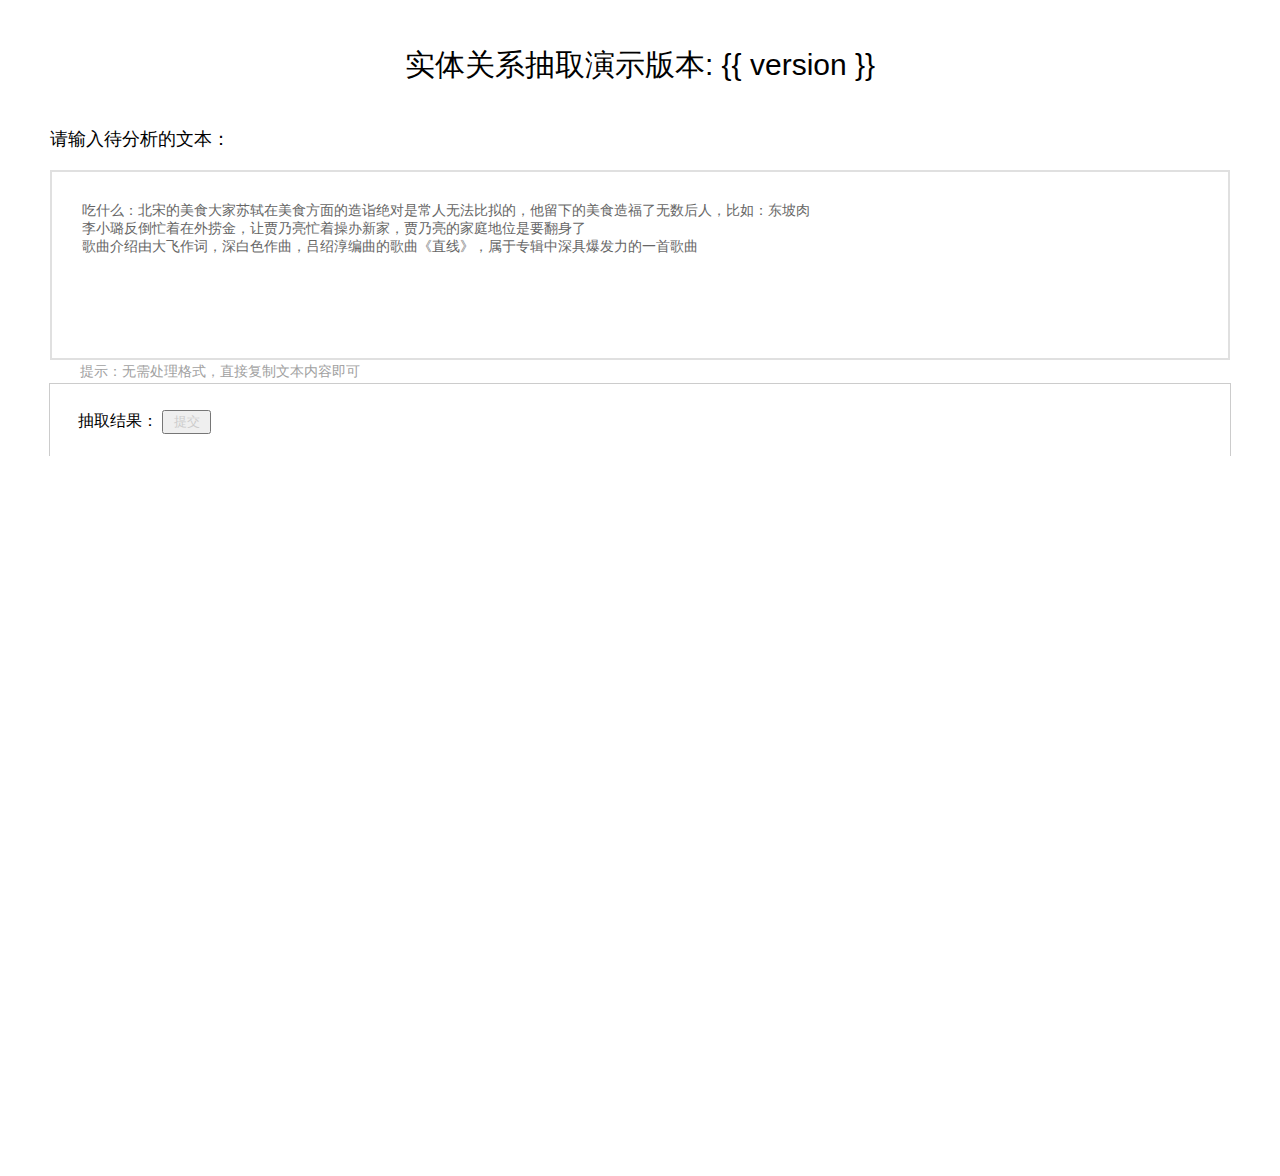
<file: deploy_flask/templates/index_neo4j.html>
<!DOCTYPE html>
<html lang="en">
<head>
    <meta charset="UTF-8">
    <title>实体关系抽取演示</title>
    <meta http-equiv="content-type" content="text/html; charset=utf-8" />
    <meta name="author" content="">
    <meta name="keywords" content="">
    <meta name="description" content="">
	<style type="text/css">
        /* cytoscape graph */
        #cy {
            height: 80%;
            width: 80%;
            position: absolute;
        }
    </style>
    <link rel="stylesheet" href="../static/css/nlp.css">
<!--	/deploy_flask/templates/-->
	<script src="../static/js/jquery-2.1.4.min.js"></script> <!--html文件所在位置为当前路径-->
	<script src="../static/js/cytoscape.min.js"></script>
    <SCRIPT LANGUAGE="JavaScript">

        function show_results(res) {  //$.get('/query',
			// console.log(res);
            cytoscape({
                container: document.getElementById('cy'),
				zoom:1,
				minZoom: 0.5,
	    		maxZoom: 1,
				pan: { x: 0, y: 0 },//图的初始平移位置。
				styleEnabled: true,
				hideLabelsOnViewport: false,
				zoomingEnabled: true,
				pixelRatio: 'auto',
                elements:res,
				style: [
					{ selector: 'node',
						css: {'background-color': '#6fb1fc', 'content': 'data(id)'}
						},
					{
						selector: 'edge',
						css: { // 这里的style改为css
							'background-color': '#6fb1fc', 'content': 'data(relationship)',
							// 添加箭头
							'width': 6,
							'line-color': '#ccc',
							'target-arrow-color': '#ccc',
							'target-arrow-shape': 'triangle',
							'curve-style': 'bezier'  // 添加这个之后，箭头才会出来，并且线不会重叠
						},
					}
					],
                layout: {
                	name: 'circle',//circle, cose（乱序）
				 	animate: true,//出来动画
					}
            });
        }
        function UrlPOST(txt,myfun){
            if (txt==""){
                return "error parm";
            }
            var httpurl = "/query";
            $.ajax({
                    type: "POST",
                    data: "text="+txt,
                    url: httpurl,
                    async:false,
                    success: function(data){
                        myfun(data);
                    }
            });
        }

        $(document).ready(function(){
            $("#bt_submit").click(function() {
                var txt = $("#txt").val();
                if (txt=="")
                { return; }
                var voc = "";
                voc = UrlPOST(txt,show_results);
            });
        });
    </SCRIPT>
</head>
<body class="ai-platform">
<div class="nlp-word">
	<div class="word-head">实体关系抽取演示版本: {{ version }}</div>
	<div class="word-form">
		<div class="com-text-cover">
			<div class="mid-down-title">
				<span class="down-title-des">请输入待分析的文本：</span>
			</div>
			<textarea name="txt" id="txt" spellcheck="false" maxlength="" class="com-txt" onfocus="this.select()">
吃什么：北宋的美食大家苏轼在美食方面的造诣绝对是常人无法比拟的，他留下的美食造福了无数后人，比如：东坡肉
李小璐反倒忙着在外捞金，让贾乃亮忙着操办新家，贾乃亮的家庭地位是要翻身了
歌曲介绍由大飞作词，深白色作曲，吕绍淳编曲的歌曲《直线》，属于专辑中深具爆发力的一首歌曲
			</textarea>
			<div class="ed-form-down"><span class="ed-down-tips">提示：无需处理格式，直接复制文本内容即可</span></div>
		</div>
	</div>
	<div class="result-cover">
			<div class="result-left-title">抽取结果：
			<input type="button" value=" 提交 " id="bt_submit" />
			</div>
<!--				<textarea name="result" id="result" spellcheck="false" maxlength="" class="com-txt">-->
<!--				</textarea>-->
<div id="cy"></div>
<!--			<br/>-->
	</div>
  </div>

</body>
</html>
</file>
<file: deploy_flask/static/css/nlp.css>
/*
*/
@font-face {
	font-family:ai-icons;src:url(//aip.bdstatic.com/portal/dist/1534431208841/fonts/ai-icons.eot);src:url(//aip.bdstatic.com/portal/dist/1534431208841/fonts/ai-icons.eot#iefix) format("embedded-opentype"),url(//aip.bdstatic.com/portal/dist/1534431208841/fonts/ai-icons.ttf) format("truetype"),url(//aip.bdstatic.com/portal/dist/1534431208841/fonts/ai-icons.woff) format("woff"),url(//aip.bdstatic.com/portal/dist/1534431208841/fonts/ai-icons.svg#ai-icons) format("svg");font-weight:400;font-style:normal
}[class*=" ai-icon-"],[class^=ai-icon-] {
	font-family: ai-icons!important;
	speak: none;
	font-style: normal;
	font-weight: 400;
	font-variant: normal;
	text-transform: none;
	line-height: 1;
	-webkit-font-smoothing: antialiased;
	-moz-osx-font-smoothing: grayscale
}

.ai-icon-body:before {
	content: "\E900"
}

.ai-icon-speech:before {
	content: "\E902"
}

.ai-icon-video-big:before {
	content: "\E918"
}

.ai-icon-smarty:before {
	content: "\E917"
}

.ai-icon-ar:before {
	content: "\E901"
}

.ai-icon-data:before {
	content: "\E903"
}

.ai-icon-easydl:before {
	content: "\E904"
}

.ai-icon-hardware:before {
	content: "\E905"
}

.ai-icon-image:before {
	content: "\E906"
}

.ai-icon-nlp:before {
	content: "\E907"
}

.ai-icon-paddle:before {
	content: "\E908"
}

.ai-icon-schema:before {
	content: "\E909"
}

.ai-icon-solution:before {
	content: "\E90A"
}

.ai-icon-video:before {
	content: "\E90C"
}

.ai-icon-search:before {
	content: "\E90D"
}

.ai-icon-forum:before {
	content: "\E90E"
}

.ai-icon-video2:before {
	content: "\E90F"
}

.ai-icon-github:before {
	content: "\E910"
}

.ai-icon-sdk:before {
	content: "\E911"
}

.ai-icon-arrow:before {
	content: "\E912"
}

.ai-icon-close:before {
	content: "\E913"
}

.ai-icon-copy:before {
	content: "\E914"
}

.ai-icon-feedback:before {
	content: "\E915"
}

.ai-icon-smile:before {
	content: "\E916"
}

.ai-platform {
	font-size: 14px;
	font-family: arial,tahoma,Hiragino Sans GB,Microsoft YaHei,sans-serif;
	line-height: 1
}

.ai-platform h1,.ai-platform h2,.ai-platform h3,.ai-platform h4,.ai-platform h5,.ai-platform h6 {
	font-family: arial,tahoma,Hiragino Sans GB,Microsoft YaHei,sans-serif;
	margin: 0;
	font-weight: 500
}

.ai-platform button,.ai-platform input,.ai-platform keygen,.ai-platform select,.ai-platform textarea {
	font-family: arial,tahoma,Hiragino Sans GB,Microsoft YaHei,sans-serif;
	outline: none!important;
	color: #ccc
}

.ai-platform a {
	cursor: pointer;
	text-decoration: none
}

.ai-platform a[role=button],.ai-platform button {
	display: inline-block;
	min-width: 116px;
	height: 38px;
	line-height: 38px;
	font-size: 14px;
	cursor: pointer;
	-webkit-transition: all .1s linear;
	-moz-transition: all .1s linear;
	transition: all .1s linear;
	text-align: center;
	-webkit-border-radius: 0;
	-moz-border-radius: 0;
	border-radius: 0;
	-webkit-box-sizing: content-box;
	-moz-box-sizing: content-box;
	box-sizing: content-box;
	padding: 0
}

.ai-platform a[role=button]:hover,.ai-platform button:hover {
	-webkit-box-shadow: 0 2px 5px 0 rgba(0,0,0,.4);
	-moz-box-shadow: 0 2px 5px 0 rgba(0,0,0,.4);
	box-shadow: 0 2px 5px 0 rgba(0,0,0,.4)
}

.ai-platform a[role=button].btn-primary,.ai-platform button.btn-primary {
	border: 1px solid #0073eb;
	background-color: #0073eb;
	color: #fff!important
}

.ai-platform a[role=button].btn-primary:hover,.ai-platform button.btn-primary:hover {
	background-color: #1a81ed
}

.ai-platform a[role=button].btn-normal,.ai-platform button.btn-normal {
	border: 1px solid #ccc;
	background-color: #fff;
	color: #666!important
}

.ai-platform a[role=button].btn-other,.ai-platform button.btn-other {
	border: 1px solid #333;
	background-color: #333;
	color: #fff!important
}

.ai-platform a[role=button].btn-other:hover,.ai-platform button.btn-other:hover {
	border: 1px solid #0073eb;
	background-color: #0073eb
}

.ai-platform a[role=button].small,.ai-platform button.small {
	width: 80px;
	height: 26px;
	line-height: 26px
}

.ai-platform a[role=button].media,.ai-platform button.media {
	width: 110px;
	height: 38px;
	line-height: 38px
}

.ai-platform a[role=button].large,.ai-platform button.large {
	width: 150px;
	height: 44px;
	line-height: 44px;
	font-size: 18px
}

.ai-platform .ai-container {
	display: block;
	width: 1180px;
	height: 100%;
	margin: 0 auto;
	position: relative;
	overflow: hidden
}

.ai-platform .clear-float {
	zoom: 1
}

.ai-platform .clear-float:after {
	display: block;
	clear: both;
	content: "";
	visibility: hidden;
	height: 0
}

.ai-platform .disabled {
	opacity: .7;
	cursor: not-allowed
}

.ai-platform ::-webkit-input-placeholder {
	color: #999
}

.ai-platform :-moz-placeholder,.ai-platform ::-moz-placeholder {
	color: #999
}

.ai-platform :-ms-input-placeholder {
	color: #999
}

.ai-platform .tech-clear {
	zoom: 1
}

.ai-platform .tech-clear:after,.ai-platform .tech-clear:before {
	display: table;
	content: ""
}

.ai-platform .tech-clear:after {
	clear: both
}

main.ai-platform {
	margin: 60px auto 0;
	-webkit-border-radius: 0;
	-moz-border-radius: 0;
	border-radius: 0;
	width: auto
}

.ai-href {
	color: #0073eb
}

.ai-href:hover {
	text-decoration: underline
}

.ai-href:visited {
	color: #0073eb
}
/*
*/
body,html {
	min-width: 1240px;
	margin: 0;
	overflow-x: hidden;
	font: 14px arial,tahoma,Hiragino Sans GB,Microsoft YaHei,sans-serif;
	background-color: #fff;
	-webkit-font-smoothing: antialiased
}

body .ai-track,html .ai-track {
	display: none
}

a img {
	border: none;
	outline: none
}

.f-l {
	float: left
}

.f-r {
	float: right
}

.o-h {
	overflow: hidden
}

.ai-content {
	margin-top: 60px
}

.ai-hot:after,.ai-new:after,.ai-test:after {
	position: absolute;
	top: 50%;
	-webkit-transform: translateY(-50%);
	-moz-transform: translateY(-50%);
	-ms-transform: translateY(-50%);
	transform: translateY(-50%);
	right: -25px;
	width: 21px;
	height: 12px;
	content: "";
	display: inline-block;
	background-image: url(data:image/png;
	base64,iVBORw0KGgoAAAANSUhEUgAAACoAAAAYCAMAAAC7r5/PAAAABGdBTUEAALGPC/xhBQAAAAFzUkdCAK7OHOkAAAGhUExURUdwTP85E/85Ev9GHP85E/8/Ff85E/85Ev8/Ff85E/86FP9VVf9EIv86Ev87E/85Ev86FP////85F/85E/85Ev85Ff86E/88FP85Ev85Ev86Ev85E/85E/86E/87Ev87Gf85Ev85E/8/H/9/f/86FP85Ev88Ff86Ev85Ev85Ev85Ev85Ev85E/9MGf85E/85Ev85Ev8/P/9mM/8+FP86Ev85Ev87Ff85FP87Ev89Ev85Ev88GP85Ev85E/85Ev85Ev85Ev86Ev86Ev8+Ev8/Gf85Ev85E/89FP88Ff89F/85GP88Ev86E/86E/85Ev9IEv86E/8/F/85Ev85Ev9FF/86Ev8/Ff85Ev85E/86Ev85E/85Ev85Ev85Ev85Ev87Ev9CFv88Hv85Ev9VKv85Ev86Ev85E/85Ev85Ev85Ev85Ev86E/85Ev85Ev85E/85E/87E/85E/85Ev86Ev85Ev9VHP9CEv85Ev85Ev86Ev86E/86Ev86Ev85E/86Fv85FP85Ev85Ev86E/85Ev85E/86Ev86Ev85Ev85FP87E/85EglCLBUAAACKdFJOUwCG+RKtJNW/DLpyAw/XWvxkASxdb0eQJsubiISSg2Me7uMQAmXeO3+W5pr9Qgrk5dkEBSWv8i8xODbsFcSszX3rh70pFKhDMkghHzcaQb4OniDc+wt7GMK54DW39u+pURcRVAaqoo/1svPAaI2wgPFna5ht4Qkb0qOmdWCLkzlLl7ar94GUcedMTbBfGPMAAAGDSURBVDjLpZLnU8JAEMU3QQQUlYBYQAHpAipYsPfee++9995727/auwtgxlHQ8X14eXv3m8vmNgB/k61d+Vu0E4c/i0qTWxCTUiK2kKdWq8cKZMQDjSaXp8qLFeVsQ4YSMbY5UrZwaKmpznYmQghVJYTUIKI+jV1DtKnRdHGYKGlLhtnhaBBR8BWYiXs2BIiJzq/vABzvbkFMtNd6cCSzmrxB6+JXtDg5pDURHY98lp0LJ/P3NzCr0+nO8IK4nEPOaHTUGY1qNhi5REL4XamYTh+sAVX8j6Oa02q1BrwlLkjROFFPAA9imqFHhVV4vQoRFC1JRI8KgBSWpnmAIr1ef4cm4sL9qQRNo55B0SyaMnn6ExyaSa8v7wD+4hjoAt4QNC4DbPxVDHQpRyDoGwaLcC86OjK1Qi8r8PpsQG101D0oZ/dqv7RMggTNURCVUDSfplwemvi+IfMyngDsY3d0FJwd/YijZHOiBySoo5b69jnAgIumej9bbmtlIy5kRWkZ/FsfT99sWMYczO8AAAAASUVORK5CYII=);-moz-background-size: cover;
	background-size: cover;
	background-repeat: no-repeat;
	background-position: 50%
}

.ai-hot:after {
	background-image: url(data:image/png;
	base64,iVBORw0KGgoAAAANSUhEUgAAACoAAAAYCAMAAAC7r5/PAAAABGdBTUEAALGPC/xhBQAAAAFzUkdCAK7OHOkAAAG8UExURUdwTPutFf+vF///VfusFvqtFPqtFvmuFvqsFPuuFP+vGv//f/+0Ff////mtFf+4HPqvGfyuF/qtFf/UKvutFvuuFf+xFvuvFv+/FfutFv+yGfyvF/+uFfmsFfquFv+xF/qtFf+7Iv+/H/+tF/+zHPmsFfutFfmtFPqtFf+yGf/MM/qtFf+uGPqtFfmtFfquFf+wGvqsFPqvFvqtF/yuFv+uGvyuFvuuFvmsFfmsFfqtFf+yGfuuFfyvFfmtFPmsFPqtFfyuF/uvFfqsFfqtFPquFf/GHPuvFfuuFvmtFf+vH/mtFfqtFPqtFvqtFfqwF/uuFv+2JPquFP+5F/qtFvquFvqxFfmsFfquF/+wJ/uwF/+tHvuuF/mtFvmuFf+0FvusFfyuFvutFfuuFf+xFfqtFfusFfquFv+2GPqtFfutFfquFvquFvmtFvmtFvuuFfqsFv+xF/qtFf+xFvmtFPquFfmtFP+zG/qtFfqtFv+uGvqtFPmtFfusFPutFfuvF/+2JPmsFfutFfusFPmtFfqvGfquFfqtFfqvFvmtFPqtFvquFfquFfutFPqtFfuwFvmsFPmtFPqtFPqtFXs6k9cAAACTdFJOUwCDIAPD1J+30scdAhgB/BIzVm0GxZEuQwyGKGMj/m8hpQ8ILBv7SLumHgXOKWr6eCffZm5ZE2WU8rPkClJg9+idYkfl3WwJU4vxEP3R2+E3iA7TC6J/O+82DUEZTOfmIsBcwoUkmcl+FZzLe57zuEatK6gX9HX2JamsJuDtl5BAB+6BxrU9PLJzvGdpqsjXRPXqr/fwElcAAAGjSURBVDjLlZPnV1pBEMWvPCPKi48iIqBYwN4LYO+99967JmpiSdREjb33+YddnmCeHtaj98OWOb+zO3d2Fvic7HGh/sLdfmIB9FWec9YUwdCktFQ++ndLGY2kAMDxxadYQKXTLdIPndWs0RQVapgEH6uWBhAT5FV5CNBDskLyyCuVzEX0Ib6/S3y5I5Ch7Xr9T8rVR5gMhoIbg2HbiwarGR6FV+j/XAXJAkQrUKUUKMtQQ+4PoIcX15GPeroDLukPD+105wcuk3RUenVvI5ZbCel46KBUMJHmYaB6oHwBJ/QP65wExkWvrVO6pbNiKzmLf6e/awswHrjObcf7O7ubHmccdJZcQDhFA6Ul2Cv6lRnmHzWP5VAw8J2Wntsre4NWeMWaD89iF6ZYfI+4mrXArWtiRipELaB1DrN+KhT4T6AdnRPxbQqYoV4gg6b5aHKCiZmS2LHGNpF1tG3IH9piBOqpg61GaBLIpUSWdGOr/S1aVWtpbgAqaurYxpyZDDSVsVZHZXX6WzSPEtTZbI6Xdw5WS8TIluI8g8mq/Gdhwqf+9RPdPFMjq7akCwAAAABJRU5ErkJggg==)
}

.ai-test:after {
	right: -25px;
	width: 22px;
	height: 12px;
	background-image: url(data:image/png;
	base64,iVBORw0KGgoAAAANSUhEUgAAACwAAAAYCAMAAAC2se+IAAAABGdBTUEAALGPC/xhBQAAAAFzUkdCAK7OHOkAAAIrUExURUdwTAuP/////wuP/wyP/wuP/wyP/w6P/w2P/wuQ/w2P/wyP/wuP/wuP/wuP/wuQ/wyQ/wuQ/wuP/wuP/zOZ/wuP/w+P/1Wq/xmZ/x+f/wuP/3///wuQ/wuP/wyQ/w+P/wuP/wyP/wuQ/xCS/wyQ/wuQ/wyQ/wyP/yqq/wuQ/wuQ/z+//w2P/wuP/w6U/wyP/wuP/wuQ/wuQ/wuP/wyP/wuP/wyP/wuP/wuR/w+S/w+W/wyQ/wyP/wuP/wyP/xWU/wuQ/wyR/wyS/wuP/wuP/xWU/wyP/wuP/wuP/wuP/w6R/wuQ/wuP/wuT/wuP/xyq/wuP/w2R/w+R/wuR/wuP/xGQ/wyZ/w6b/w+P/xKX/wuQ/wyP/wuP/wyP/ySR/w2Q/w6T/wuQ/w2P/wyP/wuP/wuQ/wuQ/wyQ/w2P/wuP/wuP/wuQ/wyP/wuP/wuP/wuQ/wuP/w2P/wyP/wyQ/wuP/xKR/wuQ/wyR/wuQ/wyQ/w+W/wyP/wuQ/wyP/xOT/wyP/w2R/wuP/wuP/wuP/wyQ/w6R/wyP/wuP/w2P/w6S/wuP/w2P/wyR/wuP/wuP/wuQ/wuR/wuW/wuQ/wyQ/wyP/w2Q/wuP/wuP/wuP/wyQ/wuR/w6R/wyP/xGZ/wyQ/wuP/wyR/wuP/wyQ/wyR/wuP/wuQ/wuQ/wuP/wyS/wyP/wuP/w2R/wuP/xGV/wyQ/wyP/wyP/wuP/wuP/wuQ/wyP/wyP/wyQ/wuP/wuP/16dyWUAAAC4dFJOUwCuAcSk2rpHN4hed/7l0LZjls34BZsgAwoI/ALI63YQ8FIXLzyteKcGmIYEYvkkZfXvwfaTt2eiViEiqKOVaRixZD3Xggx5nMX7SGy5LccJ/XQxa+AeFBIwG9+pV+gHYTSDOdT6xtiqYLKgQ3vZiXPbdVB65w6aT29VEbvP0ho+XfOwyqZGKeZONslJZvSzoVsWr4+OX4Djq1FtI9EPf5kq1ZE/4orWzCi+6k3dHY2QpZ7uWJTpaMI1zt6UAAACQ0lEQVQ4y52T9XcaQRDHv1CaFLhcoNAGJ8QTiOEJNEnj7u6e1N0ldXd3d/fOn9e9A95r846+184Ps7vf++zs3swO8H92UM6cPOevTEqhWRzt3ATzLdOJEXXdIiyjKp35RK6OhWzp8FJdx3WMUY/4rYk2Ad4k0bKhNyKRlgn66vZVgKZBoVBM8dCORAKZN1I1FN1qZlMJUC6NwSgjJTTn2SSPx8tin8+XKahZ3KRiCcxmyP6AkdcIDel0OhNfyvHupKJkUT0NBq9IXgwz0xSVlJRo+efPRhGaEQQhNXHhfJvN9nrWWghYrrD1zlxJeJfL5SrA0/AMycLhF68eYUTgdnPXpOD9RKSCXl/a7tfre5/MXiabmCOakID70sZJ9Z4ipr3ffYYyxIs9+CZ555WkanOoKcvhcPSj0pRvjP1IHBjw049g8C1bHSg2RApuFODQkBQcmLZaPYPAcTJtEdVTxaUM/vlRAu777gU+PAZa+W3WGkGtGJQz+J1aAp77MgB8tkBJCztS1zOxvKEaXTd66DYujf0OF9B8J33F5Pybh3foKqv+ZiaqqYD5Lk9NPxtU2hjca6Gb48PAJ27ubmGAlTlNeLkb6plLO5k5nN8oRozC+1LPWXRNBjhZk8id0axVkh/Y6z58Qp5bJOb9rAhrKIjRAOnuNctuhbKPDWVWNK8B1urs2LrdtIftz07tLC87dIQGhMslCBvTay9ecNe3Hl0umJa9ZtYQtVXiyQZeZefIoxVPNMTrTme0lG2APiflX/v/FxUyjdPbj6g9AAAAAElFTkSuQmCC);-moz-background-size: 22px 12px;
	background-size: 22px 12px
}

.ai-nav-item,.ai-nav-sub-item {
	position: relative;
	display: inline-block;
	font-size: 15px;
	color: #fff;
	line-height: 60px;
	text-align: center;
	font-weight: 500;
	font-family: -apple-system,BlinkMacSystemFont,Roboto,Helvetica Neue,Helvetica,PingFangSC-Medium,Hiragino Sans GB,Microsoft YaHei,SimSun,sans-serif
}

.ai-nav-item {
	width: 105px;
	text-align: center
}

.ai-nav-item:hover {
	background-color: #121212;
	color: #036fe2
}

.ai-nav-item:hover .ai-nav-detail {
	display: block
}

.ai-nav-item-control {
	color: #fff
}

.ai-nav-name,.ai-nav-sub-item {
	cursor: pointer
}

.ai-nav-name {
	height: 100%
}

.ai-nav-list-item {
	padding: 16px 0;
	text-align: center;
	line-height: 1;
	font-size: 15px;
	font-weight: 400;
	color: #fff;
	cursor: pointer
}

.ai-nav-list-item:hover {
	color: #036fe2
}

#ai-nav-tech {
	font-family: unset
}

.ai-nav-detail {
	top: 60px;
	display: none;
	background: rgba(0,0,0,.95);
	z-index: 320;
	-ms-scroll-chaining: none;
	overscroll-behavior: none
}

.ai-nav-detail-s {
	left: 0;
	right: 0;
	padding: 15px 0
}

.ai-nav-detail-s,.ai-nav-detail-xxl {
	position: absolute;
	background-color: hsla(0,0%,5%,.98)
}

.ai-nav-detail-xxl {
	text-align: left;
	-webkit-box-sizing: border-box;
	-moz-box-sizing: border-box;
	box-sizing: border-box;
	left: 50%;
	-webkit-transform: translateX(-50%);
	-moz-transform: translateX(-50%);
	-ms-transform: translateX(-50%);
	transform: translateX(-50%);
	width: 548px;
	padding: 36px 30px;
	line-height: 14px
}

.ai-nav-detail-xxl-title {
	margin-top: 46px
}

.ai-nav-detail-xxl-title a {
	font-size: 15px;
	color: #e6e6e6
}

.ai-nav-detail-xxl-title a:hover {
	color: #036fe2
}

.ai-nav-detail-xxl-title:first-child {
	margin-top: 0
}

.ai-nav-detail-xxl-server {
	font-size: 0;
	text-align: left
}

.ai-nav-detail-xxl-info {
	margin-top: 12px;
	text-align: left;
	font-size: 13px;
	color: #999
}

.ai-nav-detail-xxl-btn {
	display: inline-block;
	-webkit-box-sizing: border-box;
	-moz-box-sizing: border-box;
	box-sizing: border-box;
	vertical-align: top;
	width: 107px;
	height: 28px;
	text-align: center;
	line-height: 26px;
	margin: 16px 20px 0 0;
	font-size: 14px;
	border: 1px solid #4a4b4b;
	color: #e6e6e6
}

.ai-nav-detail-xxl-btn:last-child {
	margin-right: 0
}

.ai-nav-detail-xxl-btn:hover {
	color: #036fe2;
	border-color: #036fe2
}

.ai-nav-detail-m {
	-webkit-box-sizing: border-box;
	-moz-box-sizing: border-box;
	box-sizing: border-box;
	position: absolute;
	padding: 36px 0 36px 30px;
	left: 50%;
	-webkit-transform: translateX(-50%);
	-moz-transform: translateX(-50%);
	-ms-transform: translateX(-50%);
	transform: translateX(-50%);
	width: 450px;
	font-size: 0;
	text-align: left;
	background-color: hsla(0,0%,5%,.98)
}

.ai-nav-detail-m-header {
	font-size: 0
}

.ai-nav-detail-m-header-column {
	display: inline-block;
	vertical-align: top;
	width: 105px
}

.ai-nav-detail-m-header-column:last-child {
	width: 70px
}

.ai-nav-detail-m-line {
	height: 1px;
	background-color: #d9d9d9;
	opacity: .12
}

.ai-nav-detail-m-footer {
	display: block;
	margin-top: 28px;
	font-size: 14px;
	line-height: 14px;
	color: #999
}

.ai-nav-detail-m-footer:hover {
	color: #036fe2
}

.ai-nav-detail-m .ai-nav-list-item {
	position: relative;
	padding: 0;
	display: inline-block;
	margin-bottom: 28px;
	text-align: left
}

.ai-nav-detail-m .ai-nav-list-item a {
	color: #e6e6e6;
	font-size: 15px
}

.ai-nav-detail-m .ai-nav-list-item a:hover {
	color: #036fe2
}

.ai-nav-detail-l {
	-webkit-box-sizing: border-box;
	-moz-box-sizing: border-box;
	box-sizing: border-box;
	position: absolute;
	left: -218px;
	width: 970px;
	overflow: hidden;
	font-size: 0;
	text-align: left;
	line-height: 14px
}

.ai-nav-detail-l-specific {
	font-size: 0
}

.ai-nav-detail-l-specific:first-child .ai-nav-detail-l-specific-title {
	margin-top: 0
}

.ai-nav-detail-l-specific-btn {
	margin: 16px 20px 0 0;
	width: 120px;
	height: 28px;
	line-height: 28px;
	text-align: center;
	font-size: 14px;
	display: inline-block;
	vertical-align: top;
	border: 1px solid #4a4b4b;
	color: #e6e6e6
}

.ai-nav-detail-l-specific-btn:last-child {
	margin-right: 0
}

.ai-nav-detail-l-specific-btn:hover {
	color: #036fe2;
	border-color: #036fe2
}

.ai-nav-detail-l-specific-title {
	margin-top: 46px;
	line-height: 1
}

.ai-nav-detail-l-specific-title-inner {
	position: relative;
	display: inline-block;
	vertical-align: top
}

.ai-nav-detail-l-specific-title-inner a {
	color: #e6e6e6;
	font-size: 15px
}

.ai-nav-detail-l-specific-title-inner a:hover {
	color: #036fe2
}

.ai-nav-detail-l-specific-two {
	margin-top: 46px;
	font-size: 0
}

.ai-nav-detail-l-specific-two .ai-nav-detail-l-specific:last-child .ai-nav-detail-l-specific-title,.ai-nav-detail-l-specific-two:first-child {
	margin-top: 0
}

.ai-nav-detail-l-column {
	display: inline-block;
	vertical-align: top;
	width: 100px;
	margin-right: 46px
}

.ai-nav-detail-l-column:last-child {
	margin-right: 0
}

.ai-nav-detail-l-column-item {
	margin-top: 14px;
	line-height: 1
}

.ai-nav-detail-l-column-item:first-child {
	margin-top: 18px
}

.ai-nav-detail-l-column-item-inner {
	position: relative;
	display: inline-block;
	vertical-align: top;
	line-height: 1
}

.ai-nav-detail-l-column-item-inner a {
	font-size: 14px;
	color: #999
}

.ai-nav-detail-l-column-item-inner a:hover {
	color: #036fe2
}

.ai-nav-detail-l-column-one {
	margin-top: 12px;
	font-size: 13px;
	color: #999
}

.ai-nav-detail-l-column-all {
	font-size: 0;
	margin-right: -45px;
	line-height: 1
}

.ai-nav-detail-l-column-all-item {
	position: relative;
	display: inline-block;
	margin: 18px 45px 0 0
}

.ai-nav-detail-l-column-all-item a {
	font-size: 14px;
	color: #999
}

.ai-nav-detail-l-column-all-item a:hover {
	color: #036fe2
}

.ai-nav-detail-l-mask,.ai-nav-detail-l-title-contain {
	height: 590px;
	float: left;
	font-family: -apple-system,BlinkMacSystemFont,Roboto,Helvetica Neue,Helvetica,PingFangSC,Hiragino Sans GB,Microsoft YaHei,SimSun,sans-serif
}

.ai-nav-detail-l-mask {
	position: relative
}

.ai-nav-detail-l-title-contain {
	padding: 30px 18px 0;
	width: 240px;
	background-color: hsla(0,0%,5%,.98);
	font-size: 0
}

.ai-nav-detail-l-inner-contain,.ai-nav-detail-l-title-contain {
	-webkit-box-sizing: border-box;
	-moz-box-sizing: border-box;
	box-sizing: border-box;
	overflow: auto;
	-ms-scroll-chaining: none;
	overscroll-behavior: none
}

.ai-nav-detail-l-inner-contain {
	width: 730px;
	height: 590px;
	display: none;
	padding-bottom: 10px;
	-ms-overflow-style: none
}

.ai-nav-detail-l-inner-contain::-webkit-scrollbar {
	display: none
}

.ai-nav-detail-l-inner-contain-active {
	display: block
}

.ai-nav-detail-l-content,.ai-nav-detail-l-product {
	display: inline-block;
	vertical-align: top
}

.ai-nav-detail-l-product {
	position: relative;
	width: 230px;
	-webkit-box-sizing: border-box;
	-moz-box-sizing: border-box;
	box-sizing: border-box;
	padding: 22px 0 44px
}

.ai-nav-detail-l-product-one,.ai-nav-detail-l-product-two {
	width: 0
}

.ai-nav-detail-l-product-line {
	position: absolute;
	top: 0;
	left: 477px;
	margin: auto;
	width: 1px;
	height: 100%;
	background-color: hsla(0,0%,85%,.12)
}

.ai-nav-detail-l-product-inner {
	height: 100%;
	padding: 14px 30px;
	-webkit-box-sizing: border-box;
	-moz-box-sizing: border-box;
	box-sizing: border-box
}

.ai-nav-detail-l-product-title {
	margin-top: 46px;
	padding-left: 6px;
	border-left: 1px solid #999;
	font-size: 14px;
	color: #999
}

.ai-nav-detail-l-product-title:first-child {
	margin-top: 0
}

.ai-nav-detail-l-product-info {
	padding-left: 7px;
	margin-top: 20px
}

.ai-nav-detail-l-product-info-inner {
	display: inline-block;
	vertical-align: top;
	position: relative;
	line-height: 1
}

.ai-nav-detail-l-product-info-inner a {
	font-size: 14px;
	color: #e6e6e6
}

.ai-nav-detail-l-product-info-inner a:hover {
	color: #036fe2
}

.ai-nav-detail-l-content {
	width: 477px;
	-webkit-box-sizing: border-box;
	-moz-box-sizing: border-box;
	box-sizing: border-box;
	padding: 30px 30px 40px
}

.ai-nav-detail-l-content-one,.ai-nav-detail-l-content-two {
	width: 730px
}

.ai-nav-detail-l-content-one .ai-nav-detail-l-column,.ai-nav-detail-l-content-two .ai-nav-detail-l-column {
	display: block;
	width: 100%
}

.ai-nav-detail-l-content-one .ai-nav-detail-l-column-item,.ai-nav-detail-l-content-two .ai-nav-detail-l-column-item {
	display: block;
	font-size: 13px;
	color: #999
}

.ai-nav-detail-l-content-two .ai-nav-detail-l-specific {
	display: inline-block;
	vertical-align: top;
	width: 286px;
	margin-right: 80px
}

.ai-nav-detail-l-content-two .ai-nav-detail-l-specific:last-child {
	margin-right: 0
}

.ai-nav-detail-l-title {
	padding: 0 12px;
	margin-bottom: 26px;
	font-size: 0;
	cursor: pointer
}

.ai-nav-detail-l-title-last {
	margin-bottom: 0
}

.ai-nav-detail-l-title-active .ai-nav-detail-l-title-info {
	color: #036fe2
}

.ai-nav-detail-l-title-active .ai-nav-detail-l-title-array {
	display: block
}

.ai-nav-detail-l-title-active .ai-nav-detail-l-title-icon {
	color: #036fe2
}

.ai-nav-detail-l-title-modify {
	padding-top: 28px;
	margin-bottom: 28px;
	border-top: 1px solid hsla(0,0%,85%,.12);
	border-bottom: 1px solid hsla(0,0%,85%,.12)
}

.ai-nav-detail-l-title-icon,.ai-nav-detail-l-title-info {
	display: inline-block;
	vertical-align: middle;
	font-size: 14px;
	color: #999
}

.ai-nav-detail-l-title-icon {
	height: 14px;
	width: 14px;
	text-align: center;
	margin-right: 10px
}

.ai-nav-detail-l-title-array {
	width: 6px;
	height: 14px;
	display: none;
	float: right;
	font-size: 14px;
	color: #0a6deb;
	background: url(data:image/png;
	base64,iVBORw0KGgoAAAANSUhEUgAAAAwAAAAcBAMAAACnjUNPAAAABGdBTUEAALGPC/xhBQAAAAFzUkdCAK7OHOkAAAAwUExURUdwTANv4gRv4gRv4wNv4n9//wNw4gRv4////wNv4gNw4wVv4wNx4wVw4gRv4wNv4sEaj0YAAAAPdFJOUwD+Pmf0Ap9uAZdCZUFkcGHETAEAAAAxSURBVAjXY2DAAzoNwNR6YTDF/hHCrSeF+14WRLLmO4GosC8KxHMYDoI5DNwKDAQAAAfGEozyqHKmAAAAAElFTkSuQmCC) no-repeat 50%;-moz-background-size: 6px 14px;
	background-size: 6px 14px
}

.ai-item-control {
	position: relative;
	display: inline-block;
	font-size: 15px;
	color: #fff;
	padding: 8px 13px;
	margin-left: 25px;
	cursor: pointer;
	background: #3b85f5;
	font-weight: 500;
	font-family: -apple-system,BlinkMacSystemFont,Roboto,Helvetica Neue,Helvetica,PingFangSC-Medium,Hiragino Sans GB,Microsoft YaHei,SimSun,sans-serif
}

.ai-item-control:hover .ai-control-detail-contain {
	display: block
}

.ai-item-control .ai-control-detail-contain {
	display: none;
	padding-top: 14px;
	position: absolute;
	width: 425px;
	right: 0;
	top: 31px;
	background-color: #000
}

.ai-item-control .ai-control-detail {
	-webkit-box-sizing: border-box;
	-moz-box-sizing: border-box;
	box-sizing: border-box;
	padding: 36px 30px;
	background-color: hsla(0,0%,5%,.98);
	font-size: 0
}

.ai-item-control .ai-control-detail-column {
	width: 135px;
	display: inline-block;
	vertical-align: top
}

.ai-item-control .ai-control-detail-column:last-child {
	width: 90px
}

.ai-item-control .ai-control-detail-items {
	margin-bottom: 28px
}

.ai-item-control .ai-control-detail-items-inner {
	position: relative;
	display: inline-block;
	vertical-align: top
}

.ai-item-control .ai-control-detail-items a {
	font-size: 15px;
	color: #e6e6e6
}

.ai-item-control .ai-control-detail-items a:hover {
	color: #036fe2
}

.ai-item-control .ai-control-detail-items:last-child {
	margin-bottom: 0
}

.ai-nav-contain {
	position: fixed;
	top: 0;
	left: 0;
	width: 100%;
	z-index: 300;
	height: 60px;
	background-color: #000
}

.ai-nav-contain .ai-nav-cover {
	position: relative;
	width: 1200px;
	margin: 0 auto;
	font-size: 0
}

.ai-nav-contain .ai-nav-cover .ai-item-ask {
	margin-left: 54px;
	width: 68px
}

.ai-nav-contain .ai-nav-cover .ai-item-ask:hover {
	color: #036fe2;
	background-color: #121212
}

.ai-nav-contain .ai-nav-cover .ai-item-forum {
	width: 68px
}

.ai-nav-contain .ai-nav-cover .ai-item-forum:hover {
	color: #036fe2;
	background-color: #121212
}

.ai-nav-shadow {
	position: absolute;
	top: 60px;
	left: 0;
	width: 100%;
	height: 70px;
	z-index: 10;
	background: -webkit-gradient(linear,left top,left bottom,from(rgba(0,0,0,.9)),to(transparent));
	background: -webkit-linear-gradient(top,rgba(0,0,0,.9),transparent);
	background: -moz-linear-gradient(top,rgba(0,0,0,.9),transparent);
	background: linear-gradient(180deg,rgba(0,0,0,.9),transparent)
}

.ai-nav-brand {
	display: inline-block;
	vertical-align: bottom;
	height: 60px;
	width: 173px;
	margin: 0 100px 0 10px;
	background-image: url(//aip.bdstatic.com/portal/dist/1534431208841/ai_images/logo.png);
	-moz-background-size: contain;
	background-size: contain;
	background-repeat: no-repeat;
	background-position-y: 13px
}

.ai-nav-tech-group {
	line-height: 1;
	margin-bottom: 40px
}

.ai-nav-tech-group:last-child {
	margin-bottom: 0
}

.ai-nav-tech-group .ai-nav-modify {
	margin-bottom: 23px
}

.ai-nav-tech-group .ai-nav-modify:hover {
	color: #036fe2
}

.ai-nav-tech-category-name {
	display: block;
	padding-bottom: 22.5px;
	line-height: 1;
	font-size: 15px;
	text-align: left;
	color: #fff
}

.ai-nav-tech-category-name:last-child {
	padding-bottom: 0
}

.ai-nav-tech-category-name a {
	color: #fff
}

.ai-nav-tech-category-name a:hover {
	color: #036fe2
}

.ai-nav-tech-name {
	display: block;
	margin-bottom: 15px;
	line-height: 1;
	font-size: 13px;
	text-align: left
}

.ai-nav-tech-name a {
	color: #999
}

.ai-nav-tech-name a:hover {
	color: #036fe2
}

.ai-nav-tech-name:last-child {
	margin-bottom: 0
}

.ai-footer {
	height: 480px;
	background-color: rgba(1,1,1,.9);
	font-size: 0
}

.ai-footer .ai-footer-cover {
	width: 1200px;
	height: 371px;
	margin: 0 auto
}

.ai-footer .ai-footer-items {
	-webkit-box-sizing: border-box;
	-moz-box-sizing: border-box;
	box-sizing: border-box;
	height: 100%;
	width: 1000px;
	display: inline-block;
	vertical-align: top;
	padding-left: 49px
}

.ai-footer .ai-item-class {
	display: inline-block;
	vertical-align: top;
	width: 194px;
	text-align: left;
	font-size: 18px;
	color: #fff
}

.ai-footer .ai-last-class {
	width: 174px
}

.ai-footer .ai-items {
	font-size: 14px;
	color: #fff;
	opacity: .66;
	line-height: 36px;
	cursor: pointer
}

.ai-footer .ai-items:hover {
	opacity: 1;
	color: #036fe2
}

.ai-footer .ai-telephone {
	font-size: 14px;
	color: #fff;
	opacity: .66;
	line-height: 36px
}

.ai-footer .ai-title {
	margin: 61px 0 14px;
	color: #fff;
	font-size: 16px;
	opacity: 1;
	cursor: default;
	line-height: 36px
}

.ai-footer .ai-items-img {
	display: inline-block;
	vertical-align: top;
	padding-top: 184px;
	color: #b1b1b1;
	font-size: 14px;
	width: 168px;
	height: 24px;
	text-align: center;
	margin-top: 61px;
	background-image: url(//aip.bdstatic.com/portal/dist/1534431208841/ai_images/qr.png);
	-moz-background-size: 168px 168px;
	background-size: 168px 168px;
	background-repeat: no-repeat
}

.ai-footer .ai-footer-baseline-contain {
	background-color: #000;
	height: 50px
}

.ai-footer .ai-footer-baseline {
	width: 1200px;
	text-align: left;
	margin: 59px auto 0;
	font-size: 0;
	line-height: 50px
}

.ai-footer .ai-footer-baseline .ai-baseline-info {
	display: inline-block;
	padding: 0 10px;
	vertical-align: top;
	font-size: 14px;
	opacity: .5;
	color: #fff
}

.ai-footer .ai-footer-baseline .ai-baseline-info:hover {
	opacity: 1;
	color: #036fe2
}

.ai-footer .ai-footer-baseline .ai-baseline-info-divider {
	display: inline-block;
	vertical-align: top;
	font-size: 10px;
	color: #fff;
	opacity: .5
}

.ai-footer .ai-footer-baseline .ai-info-add {
	border: 0;
	padding-right: 74px
}

.ai-footer .ai-footer-baseline .ai-info-read {
	border: 0
}

.ai-footer .ai-first-baseline {
	display: inline-block;
	margin-left: 40px;
	padding: 0 10px;
	vertical-align: top;
	font-size: 14px;
	opacity: .5;
	color: #fff
}

.ai-footer .ai-qq-group {
	display: none;
	font-family: PingFangSC-Medium;
	position: fixed;
	top: 50%;
	left: 50%;
	-webkit-transform: translate(-50%,-50%);
	-moz-transform: translate(-50%,-50%);
	-ms-transform: translate(-50%,-50%);
	transform: translate(-50%,-50%);
	width: 892px;
	padding: 50px 82px;
	z-index: 30000;
	background-color: #fff;
	font-size: 0;
	-webkit-box-sizing: border-box;
	-moz-box-sizing: border-box;
	box-sizing: border-box;
	border: 1px solid #ccc;
	-webkit-box-shadow: 0 2px 4px 0 rgba(0,0,0,.5);
	-moz-box-shadow: 0 2px 4px 0 rgba(0,0,0,.5);
	box-shadow: 0 2px 4px 0 rgba(0,0,0,.5)
}

.ai-footer .ai-qq-group .ai-qq-group-title {
	margin-bottom: 52px;
	font-size: 28px;
	text-align: center
}

.ai-footer .ai-qq-group .ai-qq-group-column {
	margin-bottom: -40px;
	font-size: 0
}

.ai-footer .ai-qq-group .ai-qq-group-item {
	display: inline-block;
	vertical-align: top;
	margin-bottom: 40px;
	width: 242px;
	font-size: 16px
}

.ai-footer .ai-qq-group .ai-qq-number {
	font-family: PingFangSC-Regular
}

.ai-footer .ai-qq-group .ai-hide-group {
	position: absolute;
	top: 39px;
	right: 20px;
	width: 45px;
	height: 45px;
	font-size: 45px;
	color: #999;
	cursor: pointer
}

.ai-hide-mask {
	position: fixed;
	left: 0;
	top: 0;
	width: 100%;
	height: 100%;
	background-color: rgba(0,0,0,.9)
}

aside.aside-action {
	position: fixed;
	right: 10px;
	top: 70%;
	z-index: 998
}

aside.aside-action ul {
	list-style: none;
	padding: 0;
	margin: 0;
	background-color: #000;
	width: 50px;
	color: #fff
}

aside.aside-action ul>li {
	width: 100%;
	height: 58px
}

aside.aside-action ul>li>a {
	position: relative;
	display: inline-block;
	width: 100%;
	height: 58px;
	line-height: 58px;
	text-align: center;
	-webkit-box-sizing: border-box;
	-moz-box-sizing: border-box;
	box-sizing: border-box
}

aside.aside-action ul>li>a:after {
	content: "";
	position: absolute;
	width: 24px;
	top: 50%;
	left: 50%;
	-webkit-transform: translate(-50%,-50%);
	-moz-transform: translate(-50%,-50%);
	-ms-transform: translate(-50%,-50%);
	transform: translate(-50%,-50%);
	background-position: 50%;
	background-repeat: no-repeat;
	-moz-background-size: contain;
	background-size: contain
}

aside.aside-action ul>li>a:hover:after {
	display: none
}

aside.aside-action ul>li>a:hover:before {
	content: attr(data-spec);
	background-color: #1a1a1a;
	position: absolute;
	display: block;
	width: 30px;
	height: 32px;
	left: 0;
	top: 0;
	bottom: 0;
	right: 0;
	margin: auto;
	color: #fff;
	line-height: 16px;
	font-size: 13px;
	padding: 13px 10px;
	text-align: center
}

aside.aside-action ul>li.consult>a:after {
	height: 18px;
	background-image: url(//aip.bdstatic.com/portal/dist/1534431208841/ai_images/consult.png)
}

aside.aside-action ul>li.back-top {
	display: none
}

aside.aside-action ul>li.back-top>a:after {
	width: 17px;
	height: 17px;
	background-image: url(//aip.bdstatic.com/portal/dist/1534431208841/ai_images/back_top.png)
}

.ai-consulting-group {
	display: none
}

.ai-consulting-group-btn {
	position: relative;
	height: 100%;
	background: url(//aip.bdstatic.com/portal/dist/1534431208841/ai_images/qq.png) 50% no-repeat;
	-moz-background-size: 20px 20px;
	background-size: 20px 20px;
	cursor: pointer
}

.ai-consulting-group-btn:hover {
	background-color: #3e3d47
}

.aside-action-icon {
	position: relative;
	padding: 13px 12px;
	-webkit-box-sizing: border-box;
	-moz-box-sizing: border-box;
	box-sizing: border-box;
	cursor: pointer
}

.aside-action-icon-qm {
	position: absolute;
	top: 50%;
	-webkit-transform: translateY(-50%);
	-moz-transform: translateY(-50%);
	-ms-transform: translateY(-50%);
	transform: translateY(-50%);
	width: 24px;
	height: 24px;
	background: url(data:image/png;
	base64,iVBORw0KGgoAAAANSUhEUgAAADAAAAAwAQMAAABtzGvEAAAABGdBTUEAALGPC/xhBQAAAAFzUkdCAK7OHOkAAAAGUExURUdwTP///5+UokMAAAABdFJOUwBA5thmAAAANklEQVQY02P4//+P/f//DFipDww2Ngz8tKTw2Y4PAJVAtWNShKy1/4+bAhqNRNnwY6dAFuGgABNec2PUm3UzAAAAAElFTkSuQmCC) no-repeat 50%;-moz-background-size: contain;
	background-size: contain
}

.aside-action-icon-text {
	display: inline-block;
	vertical-align: top;
	line-height: 16px;
	font-size: 0;
	color: #fff
}

.aside-action-icon:hover {
	background-color: #1a1a1a
}

.aside-action-icon:hover .aside-action-icon-inner {
	display: block
}

.aside-action-icon:hover .aside-action-icon-text {
	font-size: 13px
}

.aside-action-icon:hover .aside-action-icon-qm {
	background: none
}

.aside-action-icon-inner {
	display: none;
	position: absolute;
	right: 70px;
	top: 50%;
	-webkit-transform: translateY(-50%);
	-moz-transform: translateY(-50%);
	-ms-transform: translateY(-50%);
	transform: translateY(-50%);
	padding: 10px 6px 6px;
	background-color: #010101;
	text-align: center
}

.aside-action-icon-inner-title {
	margin-bottom: 8px;
	font-size: 14px;
	color: #ccc
}

.aside-action-icon-inner-sub {
	margin-bottom: 10px;
	font-size: 12px;
	color: #ccc
}

.aside-action-icon-inner-img {
	width: 147px;
	height: 147px;
	background: url(//aip.bdstatic.com/portal/dist/1534431208841/ai_images/qr.png) no-repeat 50%;
	-moz-background-size: 147px 147px;
	background-size: 147px 147px
}

.aside-action-icon-inner-triangle {
	position: absolute;
	right: -9px;
	top: 50%;
	-webkit-transform: translateY(-50%);
	-moz-transform: translateY(-50%);
	-ms-transform: translateY(-50%);
	transform: translateY(-50%);
	width: 0;
	height: 0;
	border-width: 9px 0 9px 9px;
	border-style: solid;
	border-color: transparent transparent transparent #000;
	margin: auto
}

.modal-show {
	overflow: hidden
}

.modal-show:after {
	content: "";
	display: block;
	position: fixed;
	width: 100%;
	height: 100%;
	z-index: 999;
	top: 0;
	left: 0;
	background-color: rgba(0,0,0,.3)
}

.ai-modal {
	display: none;
	position: fixed;
	top: 50%;
	left: 50%;
	width: 420px;
	padding: 15px;
	z-index: 1000;
	background-color: #fff;
	-webkit-box-shadow: 0 2px 8px rgba(0,0,0,.2);
	-moz-box-shadow: 0 2px 8px rgba(0,0,0,.2);
	box-shadow: 0 2px 8px rgba(0,0,0,.2);
	-webkit-transform: translate(-50%,-50%);
	-moz-transform: translate(-50%,-50%);
	-ms-transform: translate(-50%,-50%);
	transform: translate(-50%,-50%)
}

.ai-modal .modal-header {
	height: 40px;
	line-height: 40px;
	text-align: center;
	font-size: 16px;
	color: #333;
	position: relative;
	padding-bottom: 10px;
	background: transparent;
	-webkit-box-shadow: none;
	-moz-box-shadow: none;
	box-shadow: none;
	min-width: 0
}

.ai-modal .modal-header h3 {
	font-weight: 500
}

.ai-modal .modal-header .modal-x {
	background-image: url(//aip.bdstatic.com/portal/dist/1534431208841/ai_images/modal/icon_del.png);
	background-repeat: no-repeat;
	background-position: 0 0;
	background-position-x: 0;
	background-position-y: 0;
	display: inline-block;
	width: 20px;
	height: 20px;
	position: absolute;
	right: 5px;
	top: 10px;
	-moz-background-size: contain;
	background-size: contain
}

.ai-modal .modal-header .modal-x:hover {
	background-image: url(//aip.bdstatic.com/portal/dist/1534431208841/ai_images/modal/icon_del_hover.png);
	background-repeat: no-repeat;
	background-position: 0 0;
	background-position-x: 0;
	background-position-y: 0
}

.ai-modal .modal-content {
	color: #666;
	font-size: 12px;
	padding: 0 25px 12px
}

.ai-modal .modal-content .ai-placeholder {
	color: #ccc
}

.ai-modal .modal-content form>p {
	margin: 0 0 15px;
	font-size: 14px
}

.ai-modal .modal-content form>div>input[type=text],.ai-modal .modal-content form>div>textarea {
	width: 100%;
	border: 1px solid #ebebeb;
	line-height: 34px;
	height: 36px;
	-webkit-box-sizing: border-box;
	-moz-box-sizing: border-box;
	box-sizing: border-box;
	padding: 0 10px;
	-webkit-border-radius: 2px;
	-moz-border-radius: 2px;
	border-radius: 2px
}

.ai-modal .modal-content form>div>input[type=text].has-error,.ai-modal .modal-content form>div>textarea.has-error {
	border-color: #dc0000!important
}

.ai-modal .modal-content form>div>textarea {
	padding: 10px;
	resize: none;
	height: 9em;
	line-height: 1.5em
}

.ai-modal .modal-content form .qr-code-input input[type=text] {
	width: 40%!important;
	display: inline-block
}

.ai-modal .modal-content form .qr-code-input input[type=text]:focus {
	border: 1px solid #0073eb
}

.ai-modal .modal-content form .qr-code-input a {
	display: inline-block;
	vertical-align: middle;
	float: right;
	margin-right: 25%;
	overflow: hidden;
	width: 30%;
	cursor: pointer
}

.ai-modal .modal-content form .qr-code-input a>img {
	height: 36px
}

.ai-modal .modal-content form .form-actions {
	text-align: center;
	margin: 26px 0;
	font-size: 0
}

.ai-modal .modal-content form .form-actions button+button {
	margin-left: 30px
}

.ai-modal .modal-content form .info-warning {
	padding-top: 5px;
	color: #dc0000;
	font-size: 12px;
	line-height: 34px;
	padding-left: 10px
}

@-webkit-keyframes loading {
	0% {
		width: 0
	}

	to {
		width: 40px
	}
}

@-moz-keyframes loading {
	0% {
		width: 0
	}

	to {
		width: 40px
	}
}

@keyframes loading {
	0% {
		width: 0
	}

	to {
		width: 40px
	}
}

.ai-modal .modal-content .consult-loading {
	text-align: center;
	margin: 30px 0;
	font-size: 14px
}

.ai-modal .modal-content .consult-loading .loading-dot {
	width: 0;
	overflow: hidden;
	display: inline-block;
	vertical-align: middle;
	-webkit-animation: loading 4s linear infinite;
	-moz-animation: loading 4s linear infinite;
	animation: loading 4s linear infinite
}

.ai-modal .modal-content .consult-success {
	font-size: 12px
}

.ai-modal .modal-content .consult-success .alert-image {
	margin: 10px auto;
	width: 60px;
	height: 60px;
	background-image: url(//aip.bdstatic.com/portal/dist/1534431208841/ai_images/template.png);
	background-repeat: no-repeat;
	background-position: -200px -85px;
	background-position-x: -200px;
	background-position-y: -85px
}

.ai-modal .modal-content .consult-success>p {
	text-align: center;
	font-size: 14px;
	margin: 0
}

.ai-modal .modal-content .consult-fail .alert-image {
	margin: 10px auto;
	width: 60px;
	height: 60px;
	background-image: url(//aip.bdstatic.com/portal/dist/1534431208841/ai_images/template.png);
	background-repeat: no-repeat;
	background-position: -130px -85px;
	background-position-x: -130px;
	background-position-y: -85px
}

.ai-modal .modal-content .consult-fail>p {
	text-align: center;
	margin: 20px 0;
	font-size: 14px
}

.ai-modal .modal-content .consult-fail .fail-actions {
	text-align: center
}

.ai-modal .modal-content .consult-fail .fail-actions button+button {
	margin-left: 15px
}

.ai-modal.alert {
	padding-bottom: 30px
}

.ai-platform .ai-modal .btn-normal,.ai-platform .ai-modal .btn-primary {
	width: 115px;
	height: 38px;
	font-size: 16px;
	color: #fff;
	-webkit-box-shadow: none;
	-moz-box-shadow: none;
	box-shadow: none
}

.ai-platform .ai-modal .btn-primary {
	background: #0073eb;
	border: none
}

.ai-platform .ai-modal .btn-primary:hover {
	background: #3095ff
}

.ai-platform .ai-modal button.btn-normal {
	background: #fff;
	border: 1px solid #f2f2f2;
	-webkit-box-sizing: border-box;
	-moz-box-sizing: border-box;
	box-sizing: border-box;
	-webkit-box-shadow: none;
	-moz-box-shadow: none;
	box-shadow: none
}

.ai-platform .ai-modal button.btn-normal:hover {
	background: rgba(0,0,0,.05)
}

.ai-platform .ai-consult-form .ai-consult-form-title {
	padding: 8px 0
}

.ai-platform .ai-consult-form .has-error {
	border: 1px solid red
}

.ai-platform .ai-consult-form-title {
	display: inline-block;
	padding: 2px 0 16px;
	font-size: 12px;
	color: #666
}

.ai-platform .ai-consult-form-select {
	-webkit-box-sizing: border-box;
	-moz-box-sizing: border-box;
	box-sizing: border-box;
	width: 370px;
	margin-bottom: 5px
}

.ai-platform .ai-consult-form-select-list {
	-webkit-box-sizing: border-box;
	-moz-box-sizing: border-box;
	box-sizing: border-box;
	width: 368px;
	height: 30px;
	font-size: 12px;
	padding-left: 10px;
	border: 0;
	color: #666;
	background: #fff
}

.ai-platform .ai-consult-form-select select,.ai-platform .ai-consult-form-select select:focus {
	outline: 0
}

.ai-platform .ai-consult-form-select option {
	padding: 0
}

.ai-platform .ai-consult-form-enter {
	-webkit-box-sizing: border-box;
	-moz-box-sizing: border-box;
	box-sizing: border-box;
	width: 370px;
	padding: 5px 10px;
	margin-bottom: 5px
}

.ai-platform .ai-consult-form-input,.ai-platform .ai-consult-form-text {
	border: 1px solid #f2f2f2;
	color: #000
}

.ai-platform .ai-consult-form-input {
	height: 30px
}

.ai-platform .ai-consult-form-input:focus {
	border: 1px solid #0073eb
}

.ai-platform .ai-consult-form-text {
	height: 60px;
	resize: none
}

.ai-platform .ai-consult-form-text:focus {
	border: 1px solid #0073eb
}

.ai-platform .consult-success>p {
	margin: 0 0 30px!important
}

.ai-platform .consult-success .qr-code-alert {
	text-align: center;
	font-size: 12px;
	background: #f7f7f7;
	padding: 30px 0 20px;
	margin: 0 -40px -30px
}

.ai-platform .consult-success .qr-code-alert>p {
	text-align: center;
	line-height: 1em;
	margin: 0 0 10px
}

.ai-platform .consult-success .qr-code-alert .qr-code-img {
	margin: 0 auto;
	width: 100px;
	height: 100px;
	background: url(//aip.bdstatic.com/portal/dist/1534431208841/ai_images/template.png) no-repeat -10px -50px
}

.subscription-modal form {
	padding-bottom: 1px
}

.select2-container {
	display: inline-block;
	margin: 0;
	position: relative;
	vertical-align: middle
}

.select2-container,.select2-container .select2-selection--single {
	-webkit-box-sizing: border-box;
	-moz-box-sizing: border-box;
	box-sizing: border-box
}

.select2-container .select2-selection--single {
	cursor: pointer;
	display: block;
	height: 28px;
	-moz-user-select: none;
	-ms-user-select: none;
	user-select: none;
	-webkit-user-select: none
}

.select2-container .select2-selection--single .select2-selection__rendered {
	display: block;
	padding-left: 8px;
	padding-right: 20px;
	overflow: hidden;
	text-overflow: ellipsis;
	white-space: nowrap
}

.select2-container .select2-selection--single .select2-selection__clear {
	position: relative
}

.select2-container[dir=rtl] .select2-selection--single .select2-selection__rendered {
	padding-right: 8px;
	padding-left: 20px
}

.select2-container .select2-selection--multiple {
	-webkit-box-sizing: border-box;
	-moz-box-sizing: border-box;
	box-sizing: border-box;
	cursor: pointer;
	display: block;
	min-height: 32px;
	-moz-user-select: none;
	-ms-user-select: none;
	user-select: none;
	-webkit-user-select: none
}

.select2-container .select2-selection--multiple .select2-selection__rendered {
	display: inline-block;
	overflow: hidden;
	padding-left: 8px;
	text-overflow: ellipsis;
	white-space: nowrap
}

.select2-container .select2-search--inline {
	float: left
}

.select2-container .select2-search--inline .select2-search__field {
	-webkit-box-sizing: border-box;
	-moz-box-sizing: border-box;
	box-sizing: border-box;
	border: none;
	font-size: 100%;
	margin-top: 5px;
	padding: 0
}

.select2-container .select2-search--inline .select2-search__field::-webkit-search-cancel-button {
	-webkit-appearance: none
}

.select2-dropdown {
	-webkit-border-radius: 4px;
	-moz-border-radius: 4px;
	border-radius: 4px;
	-webkit-box-sizing: border-box;
	-moz-box-sizing: border-box;
	box-sizing: border-box;
	position: absolute;
	left: -100000px;
	width: 100%;
	z-index: 1051
}

.select2-dropdown,.select2-results {
	background-color: #fff;
	display: block
}

.select2-results {
	-webkit-box-shadow: 0 0 10px 0 rgba(0,0,0,.15);
	-moz-box-shadow: 0 0 10px 0 rgba(0,0,0,.15);
	box-shadow: 0 0 10px 0 rgba(0,0,0,.15)
}

.select2-results__options {
	list-style: none;
	margin: 0;
	padding: 0
}

.select2-results__option {
	height: 32px;
	padding-left: 10px;
	line-height: 32px;
	-webkit-box-sizing: border-box;
	-moz-box-sizing: border-box;
	box-sizing: border-box;
	font-size: 12px;
	color: #333;
	-moz-user-select: none;
	-ms-user-select: none;
	user-select: none;
	-webkit-user-select: none
}

.select2-results__option:hover {
	background: #f7f7f7
}

.select2-results__option[aria-selected] {
	cursor: pointer
}

.select2-container--open .select2-dropdown {
	margin-top: 4px;
	left: -1px
}

.select2-container--open .select2-dropdown--above {
	border-bottom: none;
	-webkit-border-bottom-left-radius: 0;
	-moz-border-radius-bottomleft: 0;
	border-bottom-left-radius: 0;
	-webkit-border-bottom-right-radius: 0;
	-moz-border-radius-bottomright: 0;
	border-bottom-right-radius: 0
}

.select2-container--open .select2-dropdown--below {
	border-top: none;
	-webkit-border-top-left-radius: 0;
	-moz-border-radius-topleft: 0;
	border-top-left-radius: 0;
	-webkit-border-top-right-radius: 0;
	-moz-border-radius-topright: 0;
	border-top-right-radius: 0
}

.select2-search--dropdown {
	display: block;
	padding: 4px
}

.select2-search--dropdown .select2-search__field {
	padding: 4px;
	width: 100%;
	-webkit-box-sizing: border-box;
	-moz-box-sizing: border-box;
	box-sizing: border-box
}

.select2-search--dropdown .select2-search__field::-webkit-search-cancel-button {
	-webkit-appearance: none
}

.select2-search--dropdown.select2-search--hide {
	display: none
}

.select2-close-mask {
	border: 0;
	margin: 0;
	padding: 0;
	display: block;
	position: fixed;
	left: 0;
	top: 0;
	min-height: 100%;
	min-width: 100%;
	height: auto;
	width: auto;
	opacity: 0;
	z-index: 99;
	background-color: #fff;
	filter: alpha(opacity=0)
}

.select2-hidden-accessible {
	border: 0!important;
	clip: rect(0 0 0 0)!important;
	height: 1px!important;
	margin: -1px!important;
	overflow: hidden!important;
	padding: 0!important;
	position: absolute!important;
	width: 1px!important
}

.select2-container--default {
	-webkit-box-sizing: content-box;
	-moz-box-sizing: content-box;
	box-sizing: content-box;
	border: 1px solid #f2f2f2
}

.select2-container--open {
	border: 1px solid #0073ed
}

.select2-container--default .select2-selection--single {
	outline: 0;
	background-color: #fff;
	-webkit-border-radius: 4px;
	-moz-border-radius: 4px;
	border-radius: 4px
}

.select2-container--default .select2-selection--single .select2-selection__rendered {
	color: #444;
	line-height: 28px
}

.select2-container--default .select2-selection--single .select2-selection__clear {
	cursor: pointer;
	float: right;
	font-weight: 700
}

.select2-container--default .select2-selection--single .select2-selection__placeholder {
	color: #999
}

.select2-container--default .select2-selection--single .select2-selection__arrow {
	height: 26px;
	position: absolute;
	top: 1px;
	right: 1px;
	width: 20px
}

.select2-container--default .select2-selection--single .select2-selection__arrow b {
	width: 11px;
	height: 7px;
	right: 12px;
	top: 10px;
	position: absolute;
	background: url(//aip.bdstatic.com/portal/dist/1534431208841/ai_images/modal/arrow_down.png) no-repeat;
	-moz-background-size: contain;
	background-size: contain
}

.select2-container--default[dir=rtl] .select2-selection--single .select2-selection__clear {
	float: left
}

.select2-container--default[dir=rtl] .select2-selection--single .select2-selection__arrow {
	left: 1px;
	right: auto
}

.select2-container--default.select2-container--disabled .select2-selection--single {
	background-color: #eee;
	cursor: default
}

.select2-container--default.select2-container--disabled .select2-selection--single .select2-selection__clear {
	display: none
}

.select2-container--default.select2-container--open .select2-selection--single .select2-selection__arrow b {
	-webkit-transform: rotate(180deg);
	-moz-transform: rotate(180deg);
	-ms-transform: rotate(180deg);
	transform: rotate(180deg)
}

.select2-container--default .select2-selection--multiple {
	background-color: #fff;
	border: 1px solid #aaa;
	-webkit-border-radius: 4px;
	-moz-border-radius: 4px;
	border-radius: 4px;
	cursor: text
}

.select2-container--default .select2-selection--multiple .select2-selection__rendered {
	-webkit-box-sizing: border-box;
	-moz-box-sizing: border-box;
	box-sizing: border-box;
	list-style: none;
	margin: 0;
	padding: 0 5px;
	width: 100%
}

.select2-container--default .select2-selection--multiple .select2-selection__rendered li {
	list-style: none
}

.select2-container--default .select2-selection--multiple .select2-selection__placeholder {
	color: #999;
	margin-top: 5px;
	float: left
}

.select2-container--default .select2-selection--multiple .select2-selection__clear {
	cursor: pointer;
	float: right;
	font-weight: 700;
	margin-top: 5px;
	margin-right: 10px
}

.select2-container--default .select2-selection--multiple .select2-selection__choice {
	background-color: #e4e4e4;
	border: 1px solid #aaa;
	-webkit-border-radius: 4px;
	-moz-border-radius: 4px;
	border-radius: 4px;
	cursor: default;
	float: left;
	margin-right: 5px;
	margin-top: 5px;
	padding: 0 5px
}

.select2-container--default .select2-selection--multiple .select2-selection__choice__remove {
	color: #999;
	cursor: pointer;
	display: inline-block;
	font-weight: 700;
	margin-right: 2px
}

.select2-container--default .select2-selection--multiple .select2-selection__choice__remove:hover {
	color: #333
}

.select2-container--default[dir=rtl] .select2-selection--multiple .select2-search--inline,.select2-container--default[dir=rtl] .select2-selection--multiple .select2-selection__choice,.select2-container--default[dir=rtl] .select2-selection--multiple .select2-selection__placeholder {
	float: right
}

.select2-container--default[dir=rtl] .select2-selection--multiple .select2-selection__choice {
	margin-left: 5px;
	margin-right: auto
}

.select2-container--default[dir=rtl] .select2-selection--multiple .select2-selection__choice__remove {
	margin-left: 2px;
	margin-right: auto
}

.select2-container--default.select2-container--focus .select2-selection--multiple {
	border: 1px solid #000;
	outline: 0
}

.select2-container--default.select2-container--disabled .select2-selection--multiple {
	background-color: #eee;
	cursor: default
}

.select2-container--default.select2-container--disabled .select2-selection__choice__remove {
	display: none
}

.select2-container--default.select2-container--open.select2-container--above .select2-selection--multiple,.select2-container--default.select2-container--open.select2-container--above .select2-selection--single {
	-webkit-border-top-left-radius: 0;
	-moz-border-radius-topleft: 0;
	border-top-left-radius: 0;
	-webkit-border-top-right-radius: 0;
	-moz-border-radius-topright: 0;
	border-top-right-radius: 0
}

.select2-container--default.select2-container--open.select2-container--below .select2-selection--multiple,.select2-container--default.select2-container--open.select2-container--below .select2-selection--single {
	-webkit-border-bottom-left-radius: 0;
	-moz-border-radius-bottomleft: 0;
	border-bottom-left-radius: 0;
	-webkit-border-bottom-right-radius: 0;
	-moz-border-radius-bottomright: 0;
	border-bottom-right-radius: 0
}

.select2-container--default .select2-search--dropdown .select2-search__field {
	border: 1px solid #aaa
}

.select2-container--default .select2-search--inline .select2-search__field {
	background: transparent;
	border: none;
	outline: 0;
	-webkit-box-shadow: none;
	-moz-box-shadow: none;
	box-shadow: none;
	-webkit-appearance: textfield
}

.select2-container--default .select2-results>.select2-results__options {
	max-height: 300px;
	overflow-y: auto
}

.select2-container--default .select2-results__option[role=group] {
	padding: 0
}

.select2-container--default .select2-results__option[aria-disabled=true] {
	color: #999
}

.select2-container--default .select2-results__option[aria-selected=true] {
	background-color: #f1f1f1
}

.select2-container--default .select2-results__option .select2-results__option {
	padding-left: 1em
}

.select2-container--default .select2-results__option .select2-results__option .select2-results__group {
	padding-left: 0
}

.select2-container--default .select2-results__option .select2-results__option .select2-results__option {
	margin-left: -1em;
	padding-left: 2em
}

.select2-container--default .select2-results__option .select2-results__option .select2-results__option .select2-results__option {
	margin-left: -2em;
	padding-left: 3em
}

.select2-container--default .select2-results__option .select2-results__option .select2-results__option .select2-results__option .select2-results__option {
	margin-left: -3em;
	padding-left: 4em
}

.select2-container--default .select2-results__option .select2-results__option .select2-results__option .select2-results__option .select2-results__option .select2-results__option {
	margin-left: -4em;
	padding-left: 5em
}

.select2-container--default .select2-results__option .select2-results__option .select2-results__option .select2-results__option .select2-results__option .select2-results__option .select2-results__option {
	margin-left: -5em;
	padding-left: 6em
}

.select2-container--default .select2-results__option--highlighted[aria-selected] {
	color: #333
}

.select2-container--default .select2-results__group {
	cursor: default;
	display: block;
	padding: 6px
}

.select2-container--classic .select2-selection--single {
	background-color: #f7f7f7;
	border: 1px solid #aaa;
	-webkit-border-radius: 4px;
	-moz-border-radius: 4px;
	border-radius: 4px;
	outline: 0;
	background-image: -webkit-linear-gradient(top,#fff 50%,#eee);
	background-image: -webkit-gradient(linear,left top,left bottom,color-stop(50%,#fff),to(#eee));
	background-image: -moz-linear-gradient(top,#fff 50%,#eee 100%);
	background-image: linear-gradient(180deg,#fff 50%,#eee);
	background-repeat: repeat-x;
	filter: progid:DXImageTransform.Microsoft.gradient(startColorstr="#FFFFFFFF",endColorstr="#FFEEEEEE",GradientType=0)
}

.select2-container--classic .select2-selection--single:focus {
	border: 1px solid #5897fb
}

.select2-container--classic .select2-selection--single .select2-selection__rendered {
	color: #444;
	line-height: 28px
}

.select2-container--classic .select2-selection--single .select2-selection__clear {
	cursor: pointer;
	float: right;
	font-weight: 700;
	margin-right: 10px
}

.select2-container--classic .select2-selection--single .select2-selection__placeholder {
	color: #999
}

.select2-container--classic .select2-selection--single .select2-selection__arrow {
	background-color: #ddd;
	border: none;
	border-left: 1px solid #aaa;
	-webkit-border-top-right-radius: 4px;
	-moz-border-radius-topright: 4px;
	border-top-right-radius: 4px;
	-webkit-border-bottom-right-radius: 4px;
	-moz-border-radius-bottomright: 4px;
	border-bottom-right-radius: 4px;
	height: 26px;
	position: absolute;
	top: 1px;
	right: 1px;
	width: 20px;
	background-image: -webkit-linear-gradient(top,#eee 50%,#ccc);
	background-image: -webkit-gradient(linear,left top,left bottom,color-stop(50%,#eee),to(#ccc));
	background-image: -moz-linear-gradient(top,#eee 50%,#ccc 100%);
	background-image: linear-gradient(180deg,#eee 50%,#ccc);
	background-repeat: repeat-x;
	filter: progid:DXImageTransform.Microsoft.gradient(startColorstr="#FFEEEEEE",endColorstr="#FFCCCCCC",GradientType=0)
}

.select2-container--classic .select2-selection--single .select2-selection__arrow b {
	border-color: #888 transparent transparent;
	border-style: solid;
	border-width: 5px 4px 0;
	height: 0;
	left: 50%;
	margin-left: -4px;
	margin-top: -2px;
	position: absolute;
	top: 50%;
	width: 0
}

.select2-container--classic[dir=rtl] .select2-selection--single .select2-selection__clear {
	float: left
}

.select2-container--classic[dir=rtl] .select2-selection--single .select2-selection__arrow {
	border: none;
	border-right: 1px solid #aaa;
	-webkit-border-radius: 0;
	-moz-border-radius: 0;
	border-radius: 0;
	-webkit-border-top-left-radius: 4px;
	-moz-border-radius-topleft: 4px;
	border-top-left-radius: 4px;
	-webkit-border-bottom-left-radius: 4px;
	-moz-border-radius-bottomleft: 4px;
	border-bottom-left-radius: 4px;
	left: 1px;
	right: auto
}

.select2-container--classic.select2-container--open .select2-selection--single {
	border: 1px solid #5897fb
}

.select2-container--classic.select2-container--open .select2-selection--single .select2-selection__arrow {
	background: transparent;
	border: none
}

.select2-container--classic.select2-container--open .select2-selection--single .select2-selection__arrow b {
	border-color: transparent transparent #888;
	border-width: 0 4px 5px
}

.select2-container--classic.select2-container--open.select2-container--above .select2-selection--single {
	border-top: none;
	-webkit-border-top-left-radius: 0;
	-moz-border-radius-topleft: 0;
	border-top-left-radius: 0;
	-webkit-border-top-right-radius: 0;
	-moz-border-radius-topright: 0;
	border-top-right-radius: 0;
	background-image: -webkit-linear-gradient(top,#fff,#eee 50%);
	background-image: -webkit-gradient(linear,left top,left bottom,from(#fff),color-stop(50%,#eee));
	background-image: -moz-linear-gradient(top,#fff 0,#eee 50%);
	background-image: linear-gradient(180deg,#fff 0,#eee 50%);
	background-repeat: repeat-x;
	filter: progid:DXImageTransform.Microsoft.gradient(startColorstr="#FFFFFFFF",endColorstr="#FFEEEEEE",GradientType=0)
}

.select2-container--classic.select2-container--open.select2-container--below .select2-selection--single {
	border-bottom: none;
	-webkit-border-bottom-left-radius: 0;
	-moz-border-radius-bottomleft: 0;
	border-bottom-left-radius: 0;
	-webkit-border-bottom-right-radius: 0;
	-moz-border-radius-bottomright: 0;
	border-bottom-right-radius: 0;
	background-image: -webkit-linear-gradient(top,#eee 50%,#fff);
	background-image: -webkit-gradient(linear,left top,left bottom,color-stop(50%,#eee),to(#fff));
	background-image: -moz-linear-gradient(top,#eee 50%,#fff 100%);
	background-image: linear-gradient(180deg,#eee 50%,#fff);
	background-repeat: repeat-x;
	filter: progid:DXImageTransform.Microsoft.gradient(startColorstr="#FFEEEEEE",endColorstr="#FFFFFFFF",GradientType=0)
}

.select2-container--classic .select2-selection--multiple {
	background-color: #fff;
	border: 1px solid #aaa;
	-webkit-border-radius: 4px;
	-moz-border-radius: 4px;
	border-radius: 4px;
	cursor: text;
	outline: 0
}

.select2-container--classic .select2-selection--multiple:focus {
	border: 1px solid #5897fb
}

.select2-container--classic .select2-selection--multiple .select2-selection__rendered {
	list-style: none;
	margin: 0;
	padding: 0 5px
}

.select2-container--classic .select2-selection--multiple .select2-selection__clear {
	display: none
}

.select2-container--classic .select2-selection--multiple .select2-selection__choice {
	background-color: #e4e4e4;
	border: 1px solid #aaa;
	-webkit-border-radius: 4px;
	-moz-border-radius: 4px;
	border-radius: 4px;
	cursor: default;
	float: left;
	margin-right: 5px;
	margin-top: 5px;
	padding: 0 5px
}

.select2-container--classic .select2-selection--multiple .select2-selection__choice__remove {
	color: #888;
	cursor: pointer;
	display: inline-block;
	font-weight: 700;
	margin-right: 2px
}

.select2-container--classic .select2-selection--multiple .select2-selection__choice__remove:hover {
	color: #555
}

.select2-container--classic[dir=rtl] .select2-selection--multiple .select2-selection__choice {
	float: right;
	margin-left: 5px;
	margin-right: auto
}

.select2-container--classic[dir=rtl] .select2-selection--multiple .select2-selection__choice__remove {
	margin-left: 2px;
	margin-right: auto
}

.select2-container--classic.select2-container--open .select2-selection--multiple {
	border: 1px solid #5897fb
}

.select2-container--classic.select2-container--open.select2-container--above .select2-selection--multiple {
	border-top: none;
	-webkit-border-top-left-radius: 0;
	-moz-border-radius-topleft: 0;
	border-top-left-radius: 0;
	-webkit-border-top-right-radius: 0;
	-moz-border-radius-topright: 0;
	border-top-right-radius: 0
}

.select2-container--classic.select2-container--open.select2-container--below .select2-selection--multiple {
	border-bottom: none;
	-webkit-border-bottom-left-radius: 0;
	-moz-border-radius-bottomleft: 0;
	border-bottom-left-radius: 0;
	-webkit-border-bottom-right-radius: 0;
	-moz-border-radius-bottomright: 0;
	border-bottom-right-radius: 0
}

.select2-container--classic .select2-search--dropdown .select2-search__field {
	border: 1px solid #aaa;
	outline: 0
}

.select2-container--classic .select2-search--inline .select2-search__field {
	outline: 0;
	-webkit-box-shadow: none;
	-moz-box-shadow: none;
	box-shadow: none
}

.select2-container--classic .select2-dropdown {
	background-color: #fff;
	border: 1px solid transparent
}

.select2-container--classic .select2-dropdown--above {
	border-bottom: none
}

.select2-container--classic .select2-dropdown--below {
	border-top: none
}

.select2-container--classic .select2-results>.select2-results__options {
	max-height: 200px;
	overflow-y: auto
}

.select2-container--classic .select2-results__option[role=group] {
	padding: 0
}

.select2-container--classic .select2-results__option[aria-disabled=true] {
	color: grey
}

.select2-container--classic .select2-results__option--highlighted[aria-selected] {
	background-color: #3875d7;
	color: #fff
}

.select2-container--classic .select2-results__group {
	cursor: default;
	display: block;
	padding: 6px
}

.solution-section {
	background-color: #f4f5f7
}

.solution-request {
	text-align: center;
	margin: 94px 0 60px
}

.solution-request a[role=button] {
	width: 212px;
	height: 60px;
	line-height: 60px;
	background: #0073ed;
	color: #fff;
	font-size: 18px;
	text-align: center
}

.solution-request a[role=button],.solution-request a[role=button]:hover {
	-webkit-box-shadow: none;
	-moz-box-shadow: none;
	box-shadow: none;
	border: none
}

.solution-request a[role=button]:hover {
	background: #3095ff
}

.ai-container.solution-suggestion-container {
	margin-top: 94px;
	margin-bottom: 50px
}

.solution-suggestion-container {
	-webkit-box-sizing: border-box;
	-moz-box-sizing: border-box;
	box-sizing: border-box;
	padding: 13px 30px;
	background: #fafbfd
}

.solution-suggestion-category {
	padding: 15px 0;
	font-size: 0
}

.solution-suggestion-cagegory-main,.solution-suggestion-category-name {
	display: inline-block;
	vertical-align: top
}

.solution-suggestion-category-name {
	margin-right: 15px;
	font-size: 14px;
	color: #333
}

.solution-suggestion-category-main {
	display: inline-block;
	font-size: 0
}

.solution-suggestion-category-main a:last-child .solution-suggestion-anchor:after {
	display: none
}

.solution-suggestion-anchor {
	position: relative;
	-webkit-box-sizing: border-box;
	-moz-box-sizing: border-box;
	box-sizing: border-box;
	display: inline-block;
	height: 14px;
	line-height: 14px;
	margin: 0 25px;
	vertical-align: top;
	font-size: 14px;
	color: #666
}

.solution-suggestion-anchor:hover {
	border-bottom: 1px solid #0073eb;
	color: #0073eb
}

.solution-suggestion-anchor:after {
	content: "";
	position: absolute;
	right: -25px;
	top: 1px;
	bottom: 1px;
	border-left: 1px solid #ddd
}

.tech-catalog {
	background: #f4f5f7
}

.tech-catalog-title {
	font-size: 30px;
	text-align: center;
	padding: 80px 0 24px;
	color: #333;
	letter-spacing: 2px
}

.tech-catalog-info {
	width: 600px;
	line-height: 26px;
	padding-bottom: 44px;
	margin: 0 auto;
	font-size: 14px;
	color: #999;
	text-align: center
}

.tech-catalog-show {
	height: 400px;
	overflow: hidden;
	text-align: center
}

.tech-catalog-img {
	height: 100%
}

.tech-guide {
	padding: 94px 0 100px;
	font-size: 0;
	text-align: center
}

.tech-guide-title {
	font-size: 30px;
	text-align: center
}

.tech-guide-route {
	margin: 30px 0 0 70px
}

.tech-guide-links {
	font-size: 0;
	position: relative;
	margin-top: 30px
}

.tech-guide-links a {
	font-size: 14px;
	margin: 0 20px;
	color: #0073eb
}

.tech-guide-links a:hover {
	color: #097ef1;
	text-decoration: underline
}

.tech-guide-step {
	position: relative;
	display: inline-block;
	width: 164px;
	vertical-align: top;
	text-align: left
}

.tech-guide-step-name,.tech-guide-step-num {
	display: inline-block;
	font-size: 14px;
	color: #999
}

.tech-guide-step-num {
	width: 18px;
	height: 18px;
	line-height: 18px;
	border: 1px solid #e1e1e1;
	-webkit-border-radius: 50%;
	-moz-border-radius: 50%;
	border-radius: 50%;
	font-size: 14px;
	text-align: center;
	color: #999
}

.tech-guide-step-name {
	padding: 0 12px 0 10px
}

.tech-guide-step:after {
	position: absolute;
	top: 50%;
	right: 10px;
	content: "";
	width: 60px;
	height: 1px;
	background-color: #e1e1e1
}

.tech-guide-step:last-child:after {
	display: none
}

.tech-guide-tip {
	text-align: center;
	font-size: 30px;
	color: #333;
	letter-spacing: 2px
}

.tech-guide-tip-info {
	margin-top: 30px;
	color: #999;
	font-size: 14px
}

.tech-guide a[role=button].large {
	width: 212px;
	height: 60px;
	line-height: 60px
}

.tech-guide a[role=button].large,.tech-guide a[role=button]:hover.large {
	-webkit-box-shadow: none;
	-moz-box-shadow: none;
	box-shadow: none;
	border: none
}

.tech-guide a[role=button]:hover.large {
	background: #3095ff;
	text-decoration: none
}

.ai-container.solution-suggestion-container {
	margin-top: 0
}

.tech-banner {
	-webkit-box-sizing: border-box;
	-moz-box-sizing: border-box;
	box-sizing: border-box;
	position: relative;
	height: 450px;
	text-align: center;
	background: url(//aip.bdstatic.com/portal/dist/1534431208841/ai_images/technology/nlp-lexer/banner.jpg) no-repeat 50%;
	-moz-background-size: cover;
	background-size: cover
}

.tech-banner-shape {
	position: absolute;
	top: 0;
	left: 0;
	right: 0;
	bottom: 0;
	background: rgba(0,0,0,.3)
}

.tech-banner-content {
	position: relative
}

.tech-banner-box,.tech-banner-content {
	display: inline-block;
	vertical-align: middle
}

.tech-banner-box {
	height: 100%;
	width: 0
}

.tech-banner-title {
	padding-bottom: 24px;
	font-size: 48px;
	letter-spacing: 5px;
	color: #fff
}

.tech-banner-info {
	width: 500px;
	margin: 0 auto;
	padding-bottom: 24px;
	font-size: 16px;
	line-height: 28px;
	color: #fff
}

.tech-banner .tech-banner-btn-list {
	font-size: 0
}

.tech-banner .tech-banner-btn-list .media-new {
	margin: 0 15px;
	font-size: 16px
}

.tech-banner .tech-banner-btn-list a[role=button] {
	min-width: 116px;
	-webkit-border-radius: 0;
	-moz-border-radius: 0;
	border-radius: 0
}

.tech-banner .tech-banner-btn-list .btn-primary-new {
	position: relative;
	border: 1px solid #fff;
	color: #fff;
	z-index: 1;
	-webkit-transition: all .3s ease;
	-moz-transition: all .3s ease;
	transition: all .3s ease
}

.tech-banner .tech-banner-btn-list .btn-primary-new:hover {
	color: #333;
	background: #fff;
	-webkit-box-shadow: none;
	-moz-box-shadow: none;
	box-shadow: none;
	text-decoration: none
}

.tech-banner .tech-banner-logo {
	width: 1180px;
	height: 60px;
	line-height: 60px;
	padding-bottom: 35px
}

.tech-banner .brand-logo {
	max-height: 100%;
	max-width: 100%;
	vertical-align: middle
}

.tech-banner .tech-banner-name {
	font-size: 16px;
	color: #fff;
	margin-bottom: 18px
}

.tech-banner .tech-banner-slogan {
	line-height: 26px;
	font-size: 14px;
	color: #999
}

.tech-scene-heading {
	padding: 80px 0 50px;
	font-size: 30px;
	letter-spacing: 2px;
	text-align: center;
	color: #333
}

.tech-scene-container {
	font-size: 0;
	margin: 0 -18px -36px;
	font-family: empty
}

.tech-scene-wrapper {
	display: inline-block;
	-webkit-box-sizing: border-box;
	-moz-box-sizing: border-box;
	box-sizing: border-box;
	padding: 0 18px;
	margin-bottom: 36px;
	vertical-align: top;
	font-family: arial,tahoma,Hiragino Sans GB,Microsoft YaHei,sans-serif
}

.tech-scene-item {
	padding: 30px 30px 0;
	background-color: #fff
}

.tech-scene-item:hover {
	-webkit-box-shadow: 2px 2px 8px rgba(0,0,0,.03);
	-moz-box-shadow: 2px 2px 8px rgba(0,0,0,.03);
	box-shadow: 2px 2px 8px rgba(0,0,0,.03)
}

.tech-scene-title {
	padding-bottom: 24px;
	font-size: 18px;
	color: #333
}

.tech-scene-detail {
	padding-bottom: 24px;
	font-size: 14px;
	line-height: 26px;
	color: #999
}

.tech-scene-wrapper {
	width: 33.333%
}

.tech-scene {
	padding-bottom: 80px;
	background-color: #f4f5f7
}

.tech-scene-serve {
	padding-bottom: 20px;
	font-size: 0
}

.tech-scene-serve .main-serve {
	display: inline-block;
	vertical-align: top;
	font-size: 14px;
	color: #999
}

.tech-scene-serve-item,.tech-scene-serve-ml {
	font-size: 14px
}

.tech-scene-serve-item {
	color: #999
}

.tech-scene-serve-ml {
	margin-left: 10px
}

.tech-scene-line {
	margin-top: -1px;
	height: 1px;
	border: 0;
	background-color: #eee
}

.tech-scene-cooperation {
	padding: 25px 0;
	font-size: 0;
	color: #999
}

.tech-scene-cooperation .cooperation-case {
	vertical-align: middle;
	font-size: 14px;
	line-height: 20px
}

.tech-scene-cooperation .cooperation-case+.tech-scene-cooperation-title {
	margin-left: 10px
}

.tech-scene-cooperation-title {
	vertical-align: middle;
	font-size: 14px;
	margin-right: 10px
}

.tech-scene-cooperation-icon {
	display: inline-block;
	vertical-align: middle;
	width: 20px;
	height: 20px;
	margin: 0 10px;
	font-size: 12px
}

.tech-scene-cooperation-none {
	padding-bottom: 70px
}

.tech-scene-cooperation .tech-scene-cooperation-1 {
	background: url(data:image/png;
	base64,iVBORw0KGgoAAAANSUhEUgAAACgAAAAoCAMAAAC7IEhfAAAABGdBTUEAALGPC/xhBQAAAAFzUkdCAK7OHOkAAAL0UExURUdwTM55ztrOkUyl4ANL0H24xHFt0gGH/CuX8TVq2JrBs6XQ75W46/Ly/wJL0Njl8oef5vXo8Fxo01xx1z1s1kFl03KtzTmb7kl420yk7wA2zfzl6q+Y2AAAACaa/iab/zBw3P///zFu2jBs2TOe8imL8ieZ/RoaGiaW+y9x3SuE7C524iqH7yiT+C554yEhISeY/S9y3h4eHi1/6CeU+i904DFs2Dxn1vf29iiQ9y185iQkJPPz8yyB6iiO9RoFAvn6+vz8/CwtLigoKDaK6CRw4Dl03SAgIP//+AYCAv///OLWxB9p3//+9DWP7O7u7Sqb/gWK///+7kOo/x2W/jh94SGe/1GBzAwJByZn2TeE5TSV7w2U/zpMXjKl/w0ODxYVFQ5o5RFu6vPm0zxv2WGNximX+xmS/TJ03hYQDSgVBxMDAAxT1CcIBDw6OP/8+pax4z6B2Sly4SF36BZl4MTO5P317M/X4Yek1A6Q/x6K/FZCLyMaGiJmdED//w5h3hZe2xN48o2PkleK3u/i67vG1P/24dTU1IGm4qa0yf/94AZh5vXy7k5OTsXEwhtv6BZb1gCA/ZPa/yJf15nR/3rb/ziA42pZSitjkYjC9zWw/ztdchwSD0uA2xZZYS2ZpJ284Pz29F/o/v7u1Bd06ePm6GlucPDq35qmtBxp2F2L01paWgBl7YKcwNfNvubQsIp9cUdlhUeZ8LvF5mKy/ySA7F1LOk2//zkoFy1Tciao/2jC/yf//yZGSgg4RSLQ0c3b8uTe1n7r/52xyner24CEh/D297n0/Q5f46KclZWp2FGQ5AdE1aTC7Pjy5y1tzkWI47y/wz9rzgBY58bK0I+kv5usxQBg831rXGrO/2qMtkWLrZDJ+0NERX3G/w4jMN7Y0Gj//zuXyj+CxT64/9b5/2vA21n8/1pTTUG6//T//1dmc0Ksw3Km50YrEih/hpXu/c3q/zJt1HGa3kqM5UCF6bi5u9ve4fTcvKm818W7rMzJxB0nvW8AAAAddFJOUwAVFdHyU4Xx+fWEU4IV/hRT/VNT0c6G0tDQ8tOGgT9H4AAABDVJREFUOMuF1XdUWlccwPHbxEZNM7uXKWhZCkFQUhEEIqKoIMoUjYji3jsa995b4zbuPZJmr2bvPbv33jPp+qf38iTBNp5+/7kcfh8u543zHgAArF253OrVJbNavnIZMPaEZUC0/4Yl81cGWD5udM1KxF5ZIkQ3NEO52lLpT1ySYZToaLkMrGqG7n8iEgOeBS9Ek4lYypwtqJwAWE600pH4MEfyc8AqiuwIi1Ie+vrwB13vtbW1tbS0tL+9v1u9JSfacSFylBUIdo4ik8nO6u7Ib7/al5ubu6+j462dO0smTg10Hd6vjkZDNA+G0Bk5XUiit41Z8XEHcjvOnP5MSXsAac6Qdh/0DiXpY/UkLCaTRNKHenv/MKZTo7kzLRj4sWk0mjqVH0gixfJ7McVkennRvfLoHH18iI4M5zS2H4RQHurkk0j8/mP9fEx50ekcel6eUEiP+1Rtgjw2m63riYdwx5F8PtoLKg4n7uixHxOF7nG7dAjw/IAHgcdjK0KMsOAoH1McoTCxp2BHort7XI+OByMgSCBsU7wfyGTyv/vSvRcSd5QwMb8gPz400DtEwYOC4IHB15Ni6fTeL04K8zh0eMR6CGz6j7yBzlOIgrAAqQtQH9vejoCp/AIzSPUAQVSq/bY9STZQdHaan/JPPv4QLbsUVJQRUvcqSmz+08F3Q9Hyjr8RBoEge1jxzxdsHt2BrmIE7IPAdrSEn8bfT3qUC/xoz4gJusGKU33x+IaSek7gYpd04pvwvQi4bQcqNydY8ewfyXiYrPLGhTNj09P19fXTYyWVePz3YWjs5KYCqvTw8JH0kfQ784Y6Af5f+YympxuhkwqkuV66dF0lmpnRTDT4Gsav1nG5LgLBZoHApS6rZvy3MFcsFfhVJs2S/V6enTrTmBo5e6e6Yc7X2FzDjbvZ16HbiIIwWy4Wi6Xympo/G8PfrJ2cnLymiYRpNBO3r7jWbjTlCXClA5lbYZlVYWFT1eXlKfdu1cKfiGb/[base64]/2lUj54dugnH+OV46a22i4Kh3sarEqAUJtwWVMhdjk3NPQ5usLHW+3MmZ0trmkFWG1hh9Nqq6qKoPQRnDyHYErCJjuz4I4WjwGwbo1WmymWj5be3CrFbhlpX9OmhyG45in0EF/3okaeLJPLqxKyr4oR3J2waD+7JosnsdfC2pdfWr++rCwr5fLNi5llZbsjWl8zy/qZFfB/wT+gRM/M2AQoGgAAAABJRU5ErkJggg==) no-repeat 50%;-moz-background-size: contain;
	background-size: contain
}

.tech-scene-cooperation .tech-scene-cooperation-2 {
	background: url(data:image/png;
	base64,iVBORw0KGgoAAAANSUhEUgAAACgAAAAoCAMAAAC7IEhfAAAABGdBTUEAALGPC/xhBQAAAAFzUkdCAK7OHOkAAAL3UExURUdwTPv7+/f39/////n5+f////X19f////////////z8/PT09Pb29vf39/////b29v///+3t7fT09DBu//X19fb29gBQ/wBA/y91/wA6/zBz//v8/wBH/zFq//f39/Pz8/j4+DFv/wBO/wpY/zJu/4+s/yVc/5ey/+zs7PDw8Pj6//X4/zRn//7+/zJw/y9w/2iY/yVv/wBK/zJ0/wlc/xFh/5Cy//GNjihe/6C4/+vy/w1P/xBT/wA4/+Dp/+Ps/6O6/zBm/9fi//z9/1J///Ly8gFX/4uw/6bD/y92/wVV/ypp/y51/93o/8ja/5a3/wpT/wRP/wZQ/xNZ/8nX/6/H/16M9AJM/ylh/+YFBVyE/+FbW6vC/wtL/+3z/wxJ/83c/2OP/whJ/0Z3/1CE/x5Z/36g/4qo/xhU/wAx/yBf/xpa/1aC//r6+rvQ/1GH/+ft/02G/7PO//L1/yt0/zJ4/xhl/2KW/zdy/zFj/yJn/36l/zh5/xxr/4St/wBU/zJm/x1m/y1w/2ya/wdX/zJ2/+ju/3eh/+/0/8DT/1+H/xVP/02A/+EDBWqR/4ms/yNZ/y9s/yFY/7HG/0h8/wdN/wBE/xxd/7PI/y1p/5u0/z1t/zVt/wAs/x5V/xhS/5Sw/5Cu/0x9/zhv/9rk/wtN/wVJ/3CX/0F0/zp1//b5/3mj/22g/7fR//z8/Btg/5W6//Dz/4Oo/+70/3+s/2+S/xZe/yNk/0Fv/+bu/421/yBu/3Gb/yFi/zZ9/xtq/7zR/9Lf/ypu/1SL/3qo/4Cn/0F9/87f//e7u3Od/wBF//3+/32o/1uT/6PB/1WP/w9Z/5m6/5C2/56+/z18/0Ry/wdF//Jubu55eXCa/36i9DVq/+Lp/+mZmUl+9AA9/94/P4a1/8HQ/+lYUGuH5PeLhQBf/yBQ7PQAAFGR9t9bXZmu9A9M/yFa/5Cv/12K/3KZ/2eM/3WX/4uq/wA1/4Gh/8vY/1qJ/yVj/wAt/wFE/7jK/1WB/[base64]/gzppIDehsKk8TuCAuweGQgMvKX1jsXaEEcUCAu5KYkqF2mgK87fp6+tfaEb22UHlKj1FmdXoCoMVhRUDToKYodXVeWDfBeoJK65fKY2qcJORnrCekb+AgHZKYFBg0B6gUH+AsLDwdpU4VIVW3jLB0yo6BARSZCaqKHqfArq2PwiocG/FKrTg8U3sudkmIGAWPj14poqwd3ioQKjMRGGVgCkYAQ4Gk6f+SPk+Z6asSpaNk0CPuM1UmRlYFcZYZ2fZC0zJlpWdkz3dTuDd+8ROAWwK1ZfJLBVfIpAsbiO7OELSxgprFALBB/[base64]/GMpM68CWmWDuqqavO/OjjMUu+apCOpinAjIrv23X8T/yXz51xbi0m2czMlxbsnSM4uRmRXpALAsisq6uOnBSFLnB6lR12trNyxdSNSAcCDowCTbitALmzYGBgVBIgAuUwMnPLEKHRlZWDmciWsThRYkDKwKyBUnrhhbm7+1Pz1QzMzs6MeiIJHDlyI87HIw9x5vTcyMvJF7/NnysrK4sdg7pNnY4dUCxys/MDqQ0hISPTug+jo6MevnrwMCwu7d0sEKCYqwsYLrj4Axm0UE1sXsasAAAAASUVORK5CYII=) no-repeat 50%;-moz-background-size: contain;
	background-size: contain
}

.tech-scene-cooperation .tech-scene-cooperation-3 {
	background: url(data:image/png;
	base64,iVBORw0KGgoAAAANSUhEUgAAACgAAAAoCAMAAAC7IEhfAAAABGdBTUEAALGPC/xhBQAAAAFzUkdCAK7OHOkAAAMAUExURUdwTDBvpjNwpiBjnT9qqjFvpTNvpUN4oTFsoyNlnTVwpjhxqjhxqj9/vzNmzH9/fyxspCtroyVnoSRooTZtozx4pS1sozRvp0RmmSBjnSJlnzZzpkVzuS9upEhttiFmoDtuqjVvpCJlnipqoyNmoChnoTJvpiBknTRwrDNupCdqoiZpoC1royJnoC5upQAA/zRxqTVxpzxtnTFwpzZtpDJxpy1spDRvpiJlniNmny5uoylqoiFjnjNvpipsojVvpTp0qjdupi5tozdupjlzrTJwpShnoCtooTlyrDNvpTRxpyxrozZwpzBupDJwpf///yZnnzNxpS9upDNxpjBupCdooDBvpH2lxyxup9fk7oSpyTNwpenv9StupyJlnjZzpy5toytrojl1qCVnnyFknipqoTFvpO7z9/L1+SBjnS1toyxso/b5+/T3+jFvpTl0qFmLts/d6iZooNfj7uzy9zt2qTRxpiZrpWCQutTh7CNmn36mySRpox5jnTd0pyhqoaXB2Ovx9ufu9P7//yNlnnWfw+/0+OHq8sLV5EB6q3GdwiJmoLPK3vn7/GKSu5Gyz6C91vv8/UJ8rNnk7lWJteXt9FCHts3c6Th0qMbY5j95q77S4zJzq9Lg69De6qPA1yVpooyvzYOoyZi40kaAsoCmx0d/rxxhnEF7rNzm70qCsFCFsvr7/aK+1oisy0iArzp1qN3n8ODp8YCnyXCcwXmjxY2wzuPr8/39/omtzOnw9lKHs+nw9c/e6l6Qu06EsWaUvJ+81SJln7fN4K3G2zp4rvj6/CdpoZS10EuFtYerysDT47bM36/H3EV9rezx9lmLt1eKtjJupMva6CNoopu50/7+/[base64]/a/UILmwf6HmD3zvDdcPkiiuHTwPKwAVxaFaZPfuFO5fPc1+tu0ns5LqoXFoPFvCiLibI9mAjAiX0AAAOMSURBVDjLjdVlVNtQFABgYIxtbEMnTJm7u7tLLklJ2dY2VQo1NgptobQ4w3XDhg+bu7srzN3d3X1LW8IoMNj9kZyT9+W+987LvTExqRrTLOuZ/Ee0sunUtfPkibWxRm0cP8Un7FGN7Ne4JuYw2O71loUAkJES3avVP5lV/56qG8vBfX9eNqy6eM+xTaPq3Tib6JQMgFuRIoFr2FZ49Y5lN7ZpVdbOtMPh/Ylw/[base64]/9e+SAXPP43HO+cJPkqFQpGGIDRRHHixLAywhR+c4CuJ0p8irZbvjGFYaCosduJwOM7k/ulp12/[base64]/7KPzII0QYYgoGnIF0fvlKeEZwHp+BreDqqwBBRTmwWc6g0vPcKehQZyMcLKYRCc9FDHIYxdfGelIrRFDCp/wzs5ryNTGkMFS7OXaTAJdwCf/lp0+VQZQueLIeHuUONZSChepLLETs/Bw39+XjlQu27/BagdMMkC+Ml0FGZlkpmFiZar6lw7ZAsSgqJtU3fSPmqne0AKeoDeC9lDWkvGKt23f+HhYO3oXaN65cnC/[base64]/hbaWs6phfwCDpq/GljP0BgAAAABJRU5ErkJggg==) no-repeat 50%;-moz-background-size: contain;
	background-size: contain
}

.tech-scene-cooperation .tech-scene-cooperation-4 {
	background: url(data:image/png;
	base64,iVBORw0KGgoAAAANSUhEUgAAACgAAAAoCAMAAAC7IEhfAAAABGdBTUEAALGPC/xhBQAAAAFzUkdCAK7OHOkAAAMAUExURUdwTMUPF8cUHMYRGcYTG80pMMcVHccWHv///8YSGsULFMQKE8UMFcYUHMYQGM0oL8UOFsYUHcUNFswsM8ojK8QLFMgbI80mLs4yOcUQGMwlLMkfJ/XY2cslLcwjK8cXH9NJT884P840OtliaMUNFfDDxeOMkMMGD8YTHM82PcsnL80uNccYINNKUMkgKNdXXc0xOMYQGeaZnMgaItVRV9JDSsohKffe4NdZX/rr6/jj5NA7Qvrs7Pvw8MUPGNhbYc44PcwmLcoiKsYRGs86P800OfTT1c81PP79/eSPk8kdJcshKdVSWNJFS8UOF9daX884Pu/[base64]/329+yxs8wpMeB/g9ppbt52etA6Qemnq9RLUcwjKvLIyvvu79pla+KJjfvx8u21uNlkacwlK+ecn9xvdNFBR/z09Nxtcttqb+KGiuWUl+uwst95fuaanuedoNpnbPXV1vDCxNA9RP/+/vXX2OSQlPDBw/77++mmqd10ed97gPjh4vfd3v35+dRMUv76+ssnLtZUWcwiKscVHvXZ2+23us88QeaYm842PcwrMs42O80mLeifotxscckcJNxwdfDBxNRNU/LMzeGDh+GFif78/OB+gvrq6vvv7+SSlvzz9NNHTcQHEOmjpthfZOmlqPz19t98gfHIyvnm5/bb3PHFx/LLzPfg4fba28ojKvrt7u64usMCC8wiKeqsrvPR08wnLtA9Q/LJy9RITvPO0OWTluSRlPLNzt11effh4ssfJsULE+GDiOqrrtZWXMMEDOqnquebnu2ztfbc3f34+Pjk5eOOkvPP0NE/[base64]/4vEI+mW9rFzt3rfPa8Wm6dVIgA5KjUxVMr6rW0eF5/w6tmlwf4dVTUS/[base64]/Q7/n6fy4QiCYcGOrgj1GbkXTv5EwyNYXBWg8bsBBbi/0eRF6V/NXYDhJw51elT6Qz/jz3pxy4h5Hp8S2DEQVdhapUr7F9RJ5vTz5sSQNIwi2FsQ7OObCrvlsejF/wvshjWMAARtkG16a9aM4zxTb43IfH6NlmS5cOGu51vDKTAwhlMMFyhm0SlPdbp5eozXt7YRFceM2/[base64]/vAdBVRm7JazNCU6A+Fgf9VH2S5xZ2Me/cL15bmn8YBFrfVOaXc66+1bxrrUWx2kj6jgXBVgsvtpshO7RqLR1+XC1DAsFjY6vt30ePRZhIHbBvzaD1krnFIWwfv2DBPbjJvL5dRfYzomJW8os4hN3+PiEdaVcroyRiSvQVpDRDu1m6A37QnE1Sv8PqrfrlJzo1rYWqCad4sM3qPUvGKPKR0c5KH/4hf6qJz3A8DatxqPtLbvLnwxnU4FCAmabjEZ7/SIvu09a8V5T1z3RQoDjgPjj2Wd3v/l8hPi6u1Dsb0H1cQ/+YyjYjEREk5U68QHILP/GKGTVzfu6FNu309mQhKAD00JF7MZhJHbaddZg7+sNI657sZLpy0peZIhnf6jkXx1IaJcYibKzFAuEdIAOda5CiEJShhWVObkv8EGxxGgeVUmaW+4fEZFUycIKiJoKTbxhuegJo8qa3LtnMhMRTHF4y/jJS5JipUbA8AQorSo2WAHZ3J4bmIBhUFHgXuCpuIvqk4fUl9ZaaalltV2lp63Dz8qZdfZZZ3+K6o1Oynvr7792XLF6XU4dyNOviZPYPp4mNjNb2pU7lqcctltSbBrtauoyvAbXiQ72jKYiGCY/TVXJkTGhqYGBg2adLkSWFhZwLD1JPVZ6jl5MDQxMDQE4mHw+HH+CX8D4W+cPK+1X/iAAAAAElFTkSuQmCC) no-repeat 50%;-moz-background-size: contain;
	background-size: contain
}

.tech-scene-cooperation .tech-scene-cooperation-5 {
	background: url(data:image/png;
	base64,iVBORw0KGgoAAAANSUhEUgAAACgAAAAoCAMAAAC7IEhfAAAABGdBTUEAALGPC/xhBQAAAAFzUkdCAK7OHOkAAAKsUExURf///98bgy+Hyi2Gyi2Gydsbg1gjh9obgzaLzF0jhzSKzDWOzi6Gylwjh9kUf9kWgDWLzD6Qzl4hht4bg9oagzWMzbDR6TKJy9gTfv77/dkRftzr9YG23dkUgJEghTmNzFokhjWKzF4fhDCHyvr8/f7+/toZgv7//1sjh9oXgV4ghb7Z7dkQfWkjhnKt2e/2+t0bgzWPzzSPz+Pv99gSfn+13fz9/VcxkPn8/ZLA4vH3+lef1DaMzDGIy/PD3e+r0Wqp2P///lwliEJrtlYkh+Zxsc3i8V4ihowghUFst/rn8tkTf9woivnj7+FHm+BDmP/+/v79/uh2tP35++JUoX203d7s9v79/S6HyqbL59oehUmW0OJQn+6eyffV55nE5Hix3DqNzdPl8+BLnOJSoNodhMIdhOyPwTeHydrq9J3H5PfZ6b0dhGSl1rUeg1BGnWwihvO/2+NcpUNotZzF49Qcg/TG3/j7/W2r2I0hhF8fhNgcg9wzkPL4+/X6/C2FyTyOzXOu2VsqikZgr6PK5uuUxDeJy/39/jx5vy6GyYchhVsniaQfhFQ6lZQghXMihj91vNgbg+d9t4a53ubx+ONhqDiGyKjN5zOKy2Gk1lqg1F+i1Mng77HS6bbV69Ibg5fD4jiFyFc0kOiEuzSOzjeLy9Dj8V8egy6LzTqCxUqW0NsmiEtUpu71+jx7wORkqTSKy7bV7Fosi7/a7MTd72YjhuDt9rPT62Sr2djp9USTzk6Z0f/n8sSo0FofhM8cg+z0+bgdhF0ihqEfhYcagdoRfdwti98pikFir9AZgvnk8ORhqJ7H5DGMzlGf1EBxu8az1W8jhtwZgt9Bl38hhuEoivzm8fX+/j5rtZgcg1ghhdEcg9cbg/rj7/[base64]/Fa6QU8jJGaYyCVmdr48aO+t8hIlAld0TwO4UkA9DVnhfgp2ddWK/BkIhp9aihaBgsrUuR1YYJMXOzi7cxYakkHP5miVAAztRoo7hER9IYZ4CssJDm1aKKrJMbkcJnIf8QIXsrJUuSK7kVHJesXSBGYqBkv4QhdVy7mxwd/LuO7HDDS07BfiBFbKzGqTJFSiwgYCLgu6RvaoY2fExHzsEGDCW5vT0eXjIHT548vgezHz7QIodBliFGcFA+GgQlgx+z5sdHWge88Wi8O5qNTR1IrL22IoM9aloRoqYLFbHWrgUaqKoU5OYJIm9FJIskkJSx5faqo6rvMr2kYW7TiK5DE/JZlejw8fPzydlEhVjH4y3DPRKT/H3C3GNjVMlXF5KhjMMVgAA85eC6ffjkkUAAAAASUVORK5CYII=) no-repeat 50%;-moz-background-size: contain;
	background-size: contain
}

.tech-feature-container {
	font-size: 0;
	margin: 0 auto;
	font-family: empty
}

.tech-feature-item {
	display: inline-block;
	-webkit-box-sizing: border-box;
	-moz-box-sizing: border-box;
	box-sizing: border-box;
	vertical-align: top;
	font-family: arial,tahoma,Hiragino Sans GB,Microsoft YaHei,sans-serif
}

.tech-feature-heading {
	font-size: 30px;
	letter-spacing: 2px;
	color: #333;
	padding: 80px 0 50px;
	text-align: center
}

.tech-feature-icon {
	width: 80px;
	height: 80px;
	margin: 0 auto
}

.tech-feature-desc-title {
	padding: 40px 0 24px;
	font-size: 18px;
	color: #333;
	text-align: center
}

.tech-feature-desc-info {
	text-align: center;
	color: #999;
	font-size: 14px;
	line-height: 26px
}

.tech-feature-icon-1 {
	background: url(data:image/png;
	base64,iVBORw0KGgoAAAANSUhEUgAAAKAAAACgCAMAAAC8EZcfAAAABGdBTUEAALGPC/xhBQAAAAFzUkdCAK7OHOkAAALfUExURUdwTDMzMzMzMzMzMzMzM1VVVTExMTIyMioqKjIyMjMzMzIyMgAAADMzMzMzMzMzMzMzMzMzMwAAADMzMzExMTMzMzMzMzExMS8vLzExMTExMTMzMzMzMzMzMzU1NTg4OD8/PzExMTMzMzMzMzMzMzMzMzMzMzo6OjMzMzU1NTExMTExMTExMT8/[base64]/GwBmBAwAGlCuBQ+gLkJP79+yD38r7w0DAJBPyM+cjh7g2pGOLJOQgPitz2IlOruKIpREhdLB4Us4gFEC/akwfoestS0fhX3SbTM1qYHEcaVq1C9eZv3xU41pBp7apbQWKsTRfXoCMSQ3idG70T2OkMgnTe51UdOo52Mmu3TMR9J80oaA47SRG/ZHzFnFgu84m27yWhzGWZK9Rs6nXPe86aRTTKko2xhU9K0ip5aqSVi9U9MTaXtYOAr2d+9FnbNRYLd4ebkW6ocD5tcuyPS9lh5cK7Xq5fw6ZxlnMfgU7BvGY/XCHHnro8VEajuYT/cOs3AAAH/ElEQVR42u2c50MUORTAn8DCCnsLi5SVDlKlKihFFESRoiKIAkqRpiCC3bP33nuv59n17L333r3ee+83f8BNssuCuggzkwz5sO/bZvLe/CaZyb4kLw/AJCYxiUlMYpLml4DM8u/2dAn2c3PheGnt1nv/rFUrsszeZoFN/fP0iraccXGMyL27OLkZ4VRJ013bcI1Iz2UTOjUPXqZPW66J4peQKTdd0K7e9QkGpOeuy78R43FMO2WKNmPG3tVPfT7b3a5+jbHTb8uIZ12mqevCH07ntDdaSzEvJ/y3uoqawBCZ3rzDvoab9rkXE/rm2p5506oM1edUqkhReDT48UUerb3duyM2Ns1Y9dw+Bp0lhABbbjJeHrJSfyf/A0lC7J372kWvuNKMDCD3zEjpqDL9Xaq2hAq1eGdhN73ysCAigE5/v1pmv0PfCr6zRb1K9pG7dfouJSoCgNyGV96w6GCdeXc78d9X2iCdDZuNBAC5spdKFuqGtXEt7aXYtb9qoRs4lxMAtKr3u3MXbNd5WpjUR1/a3QmbilpKEjDTT9e7HiQ+wCJdP0esIQcY1xpZ9L6cSGYMS05wxN3cixCgKgE/cdvF5P6N8j7CJucSAVRuwsa61JD8v+w8Ghtd5SUdUN0Bm7qkAqKiCMdmWyilAqpdsRd/g7zTEYcdnR/V0gB1fKVUHKU8S2TbVS0FUMfXypyO47YGD9qzlOIBFVZ4wGpPy7Vc0ArZL1OIBtyK248aH4ADJuwuFjAF8znQdM874V6eKQ7QF433ltvoTiBuIRfOqZ8oQDQMaIbTnuIcQb6Dv1YMoMv27dtf2BlkMCXCmaiTU5NFAL4q3RV0CPuK+VCMAXL/hlEBTE5FxmMJAHJVdEacb/152wPHCNKJtTEqFUOpEPZCT98RGJaOiDCGYcBFA3nA3p4ME6ahJtzFcicjt2RtEMOAv/bkCUey3IT30LzRgeXvZBxaV2K5CR+z3oSek3jCrSw34TM0fezMMGAAmuWtYAJFUWm02ActsNizwPcWN8FYebyjcLeLEh/HlRi7Mou/UMEGH+dm7GuI5C+0CWOCz9LoZoQSea5x7PIBjETrfAzzQSzqYzW7fJC4gb88m10+gECRSzVy8cEQvsIHDPPBKFTlNrt8ABP5OnYM8wGqFc4wH5TwtUYzzAchfLV3GOaDAFRxKLt8AAV8zcEM8wHa2BoiL58yUAAfXs4cL/2m2Zua/JeubCGED0YQWYlzsOU6KKnwQRZf+w/JfGj/JVdBgw/68dU3SwWsxhtEw1QU+GAfipaT3MXb8AbRAQp80B5NWKR/JPvwVuol8nwQhJxqAmPHWRxGs7MJfBuEBWt1RTokRrdYvGF+tVE+C4GbzcQA4S+0yeaURZiPIKBus0fzPVk+DOjcwDUrXu4IsPUQx1vkEeWDoW/4ilF8UX8hxuYiiLVmJPkgA22LNXANrRJHC7Lmg4MxzQnyQbS7u/v6Bq6hEMkiQdZUOKqhhwM5vjfKHN5qpEBX70sc1pUtCx884s3mC3X2MEy3Qjn48BsleMqni/1JD5OBD/J5w1cEawXg2FZfNX0+7IpVCVerwWHco5XU+UCLBvFE4XpBEQjqkII2H6gG8MbFRJbGYwf2pIoyHwCKgxcVP5yBHdgLtPngAW++ryjNJOzARlDmg3J0AkOcakjt8RaafPgr4QrF6Q7X0OcDsOVvITa6+bATfT5YJSVw4Bf6fLAarc6J3m8soc4HYc48ofiIcxl2oz/hAV8Aw3IC+Z8KhgELUR8vYbkJ0cGWKJYBJyOPpj/DgMoePOFllptwPPpMWI7ky/bmCU+w3IQoXNPPi2HAYyh65SeWmxAFQ05i+S00R02YwvpbuHYUw4BadPT/ETXzNdbGRUAygfeQ876XFqD+xNprYiVgvQUd5Sygl2hiiEYiII7y4k7Re4mePJcICFFI4316hNW+tvXEQjhgIdKxkMmr0VoKB8RuF2cjyz9e6GYRXQywB+kUywE4jBMF6HkGKX1Kn+8pXkMWDggL0Ik3DfUAjEq0INHjsQhAqMQH/ygni5mKFp2crFuKAQQZjk5Gl6J7bAFxgHAfE06hx9cJL83+B2IBFRfpHt81xyP0PyrRgLUHoCkdQPWwMBxzFwsIapz8xoLKEfJ+LnXH8EUDQtgcvCmcQ8Glca6XJkA8YG0ag2uE0xh4+egyfujjlyQA6mPDuItLSfIF2WCjD2oXS6UAggo72NzEqeT4Bk/CJu8aCiQBAnyO85N5jyfk3IQW42QkLnZ1RUmtJQHCLVv8xPNnkOArGouNDVpQv7BcGiDUrMdGvQ9KnqiM6YubjwsMeLl8nTRAUO3AOWe4gR9KOnTktdAfm3F77dSIYr2VxEeP3q9PyiR+hdh+tT4p07L41y92TZA8n82/rk9rdURcWqs0d53+8y1G9ROlv97xgXrv/MxywYnBAh7q8+053h8D9ORP/QSHKy0WtKt0/pSlXtH1PF0PWGWXXjvRnj+iumk681LG1uoEU898wb9KOamGxYD0ddaNBAOrhxffNFRfNlsFssjZK951CRK/SEhzMDr0eM2bPC3Y2VDR+eQMkE/6p0ysv6xyfX5U+MxeMecctNnx2iSPmKydPhVHX1ohcv9K7hMEqqKDTU7S2e20BzSHqDyOf6xpDK6d64QMaEbxfHL8kG0DbE43c78xSwQGZNHUuGu/d0gtcMNumVtpQbDVhRXlHqFgEpOYxCQmMUlzy//rm735Jl5lFgAAAABJRU5ErkJggg==) no-repeat;-moz-background-size: contain;
	background-size: contain
}

.tech-feature-icon-2 {
	background: url(data:image/png;
	base64,iVBORw0KGgoAAAANSUhEUgAAAKAAAACgCAMAAAC8EZcfAAAABGdBTUEAALGPC/xhBQAAAAFzUkdCAK7OHOkAAALlUExURUdwTD8/PzMzMzg4ODExMSoqKgAAAC8vLwAAADMzMzExMTExMTMzMzMzMzMzMyoqKjExMTIyMjMzMy4uLjMzMzMzMzMzMzAwMDIyMjMzMzAwMDMzMzMzMzExMTIyMjMzMzMzMzMzMzMzMzExMTQ0NDExMTMzMzMzMzAwMDMzMz8/[base64]/[base64]/EwAAAkwSURBVHja7ZxnWBNJGMcnhBQ0QKSLCIp0sCtFUFAQO2BDRATEfvbeFStiPXvvZ29n76eent2z1+u997t8vsi+s6KS7OzuzCbPY95PSnZnf9ndeef/lglCDnOYwxzmMIqmD+vcOUxvt3jaVA+T2TxStXaJp0rwMYH5JKjsDk8TUN1UzqoHaOwKT50yDMhm1YF/DEtR2w2ee141oKqag1BOVfhPtTx3u8DTTWnFAbn4xXJ/ifVz4f7SaorO5njeiU0Ar6H/y7/6NwTEJoneNsUz5DfnQJybGl/9xNjUmfukeb7BZnheVSpxEE5VvCr61In7tFJFnypgxkgMYOkeGfLxF4g0Ko7nfw4eoWuir+WjfBNd4RU4568oXmwQTAK3KY2tH9l4ihtMoqBYxfByYsDT1crLFD46M68WHB6TowjemmZwvcopnmRneKZUhlOarWGOt6wFv9pGkZ8Vxa/ULZaxlXuDsV4JFSkGNKFY6wxmJhi1qY3gGh5bJMgp1RYPOL0RE8GoSsDjd14qcXzt0s74G1IXjJoA/IRGDpDxhPQDRuJ3hKpgVGfjd7xlB7ljdWiJZ1k2LcHonoy9RNVgGuMFY8FYOZmGYNRFYz/rd5HWE7nohz19tFzB6N0Vr1QNI2i+0xFYMLp1lSMYDSV4rW+6mrZXWI0Fo2uJVMHoFcjLPSZqycgLxkApgtFYjE9vx0xverXDt6BY7C3wn4QfQAFTxW4owC/RJDGCMZZ/hQuZxzzehfw0JBWMT3knkKVI1KjL4h3ZU4LDZ/NudIxicbf7GH4pmC1w6HB+IYpXNHOhjucX0+HWjuOX8gOK5340B3g5YuUoEEPPbZI9Uz0HQScA2OqhzfKPKs51C91B5377bMM3fy7RHTTbkke9lMdrg90HAaDZBc5TeJYY+i00EQLO4Y6qt0XBbL37IsiS/UcA6L4Ilsd3NiiEN7Am+GmPIh0BIEJ7VoFSqBqhBF/vutzVHj9RITJAhFYEwQL+CfPUXgRkUpYUvlhZSQERyoAUR9/FjVnizYzkdJNL5ExOOBADInQX/LrbGGarcmbXJdw1zm/FykYEIFLVhOJH9QQma4sqABxG3ZcJJVGAZo2R1ZYbYm5v+nxF8IQq1xyIpAKa9W4+RCaz9tPFmwYVKdcjryQZRQMiNHYb+PfDh+jhpa3l5sbCfq9FPBIAzV/2NoReP/[base64]/Cndegm9VlUz4g0s/owV3qm3jyqCBjPHdO2zMCwoMCoPlhxYMj8/mcLCoY2x1ejJWCnp4KIEI7CiGECCeovTUeBcv5xBCCiUQH0ByEfQBRQUwbgdtdA/xn+ASimU4LEKHpkKRz+S7Nygs7oh53VNJ2sreBIiBC7TtCjvgjS2nE9rtBlCeTVkapAiK0dAgHULvGpgo+bQ2Rl1O7XHJnThcQqZ5ARLv+DfeW2w7mRlBrMasNZUCEPKPHcRxT57+iLcZA5nm3uOoZfUCETgfCrWrWn58b25MgfzJCZP6EBSBCRnDEpnuXy/4/AZbDVjVEZ6DYAJplHoRATse8UQj4H6dREkJ+VoAIDYAEi9sp8ODdx0qSZMwAkTa0QbkOzI4Z0kZhCGgO85Nh5pq61Jc6BlNAhC6N6vRiBBnZWcaACJXKHIE5IHIAOgDfOkDtFXHZGHGAmuyecgG7mUy7ihgB6tf5mEzL5QGqy7JadfazAAwuCwiOqmQB/g7ZmHvptAFX9IRgOVjeI94KNchOhPUSQkDfle9CH0WI7FncYSqOjDS0ANVZsAHg1gQabkZ7HITUH6l6GoDa0AXceD3eDAgk+kH1GaiXhM+WD3gS6up9UjQUHbU3joyuTZcHGHEfov0CHeWVpPV1nL7dIx0wbRLUDteWMljq9kKqw/UzT2kj8PWR2/0ZrcX1N+Pymkr8CKNxWvFBb3ZiYTQuwjwoEjmCHueAh5WvHTJQMzsewWOaNU3MCDgT5hrtyVxufQlFctPkUtIRcJ7LedUgRfRgxHloFyjRkYzgGwjL2kTh8gotwTofqot9nmkE9dBBcPKDSXLA1BS1NgGWq71CI/SGPNcMojwXRcnP3Rk/4RFmvRAazwhjeaoxifndcg4RHmG/qe9i4l5YykFT639JRghIJx/REXY6AB2ADsC3HHDmJALAeI2tAHGrrcDwph4z9LYA5Ftt51o5CPp/wzcqDzi/Lo53rLWFGIoJK/20AXEbevNFQptYQiDp5BKZphzgHmhDd4kk2UXQfrxQpZ8y4A/R8GY1I23bDrNa6acMqA3dyV1tl4g+WdUBmFBJZ7WMATfAluM5AeIaE19W+oezBPQ/Aa9T10zRz8oX57Pu92cFeBr2DLislTYhjadgQk9OZwGoPghp1jrTJHvdONjE1ulqLm1A/VlI2164K2vtL8KV/p/UVAH//Bh+1Weo3KZd7U2I0Bfc1FIDDJkIuZNEGnun1HlQ6a87gA6gN87VbEtHdCz3KkzolnHyAaNwZ0OLOETP0idDyq27UR6gPjVJbt+FBesPO3ucAn1lAAbfgqwYi11xw6Hi1MRqktQa4CHcrzeKzb5lbbck4YZ+y4CXjjnJ6Ukisk24IXVImFhATQ34+bA7GYil6QpwQ/9eMYD6dT0k9uuJtzS+oT+EGDCjo+R+PSnWBjf0VzEQAV4+LL6XVaZthJXU9Vd3QUDd4k4SelnlGt/QP2foaKuAo7NhD0R4MFLWNNlQFOuyTm8Z8KvN4vq8qdoOvO9x8GwLgHGwP7RtchSyie3DDf2/fFoBYOlk4j0Q7Gz1NQ5i4bczXwPslViJfA8ESwu+A3HZ17pygKofqxHsD1JoQuMqd62yJokywOVDiPYHKWWqfx7DOvabvgwQmqrHZdnND526H+H37fONypb3ztnEBv3lbHrFYvyRndmK6+XwGnVAdmg5+KcJK95Xag+2fNeLNMTfnshuTVWzQT8DcpjDHOawl/Y/f4QhXDH7o8YAAAAASUVORK5CYII=) no-repeat;-moz-background-size: contain;
	background-size: contain
}

.tech-feature-icon-3 {
	background: url(data:image/png;
	base64,iVBORw0KGgoAAAANSUhEUgAAAKAAAACgCAMAAAC8EZcfAAAABGdBTUEAALGPC/xhBQAAAAFzUkdCAK7OHOkAAALrUExURUdwTFVVVTMzMzMzMzIyMjMzMwAAADMzMzMzMwAAADIyMjMzMzY2NjMzMzAwMD8/[base64]/[base64]/QJA4AGw/hzkFQQkiOsbDPcJ9ngGIuZCW6US36z80/X4D5cHRFD00OhpLdjAXu437LLiFvDao64ZEH5zoUgrxTAvS/[base64]/MnLvb77MzC3n3HMvY13WZV32f25V29acGb0uwwQAIZHvx81fMvduousX3hwG37crv09xuyvoIpbeAx3YlEWPu5rO41olODKfVZ+4Es+/2zQZJaH/nLUl/XyLiixDL763tMBPRnzjJy7j2ynjtR3O8v/eL7efaPaRfpld4Rq8L5qtdLOLN/5wCcvSKVKJB3oaj+f2dqJ085M7HbTV0MHZolD/JKP5FtdLeL/z7KRg7bui3OTxxvINzRG3vWeSgrKXM7HoCG8j+bKG4z2nHlb2aUW4iz8mffKqmqsbDeRzL1Na3jLb3jGev6H/GLhRfPjjipTXWBDfru9uGXJUX75gMbJdUNVzbLhjeAlZ6KEnYD7eY5W6eUBh8RJPz0l9aw5YEZsf1I/vBbxBabKTtS0v3i8I8wL04hsfyeUzVjsvMLF4KhI+4asT4ApUH6ZJolx8xOvG6jOCJHDtXhpFYsYgYb4ugH/ARmjR3BH8HAk/0IFvdxMXDtSusxq/5EgdxudXuK5pMYHQMHyEj9ADVnPZISRKL3Gl3CJqvpgWLhtFInU0hEtNoAZchl8O0TBVw7ViqedgD3DRzVTeKpC9Dbs9xDVHUYk9j84KLV8ozpoGUam9jGMm7bRmG5f0omtxZi73FCngGvQt6OS+5nLhpICPcMVFdHITuNwMUsBHueKHdHJRXC6TFPAvXHEJndxy/[base64]/FjK3ikn+mEvNo5Grv0AK+zSXjqMRuc7H4QbSAKVwziCpcUcDFfk0cWViOnvtHNFqf+NB6OJKNIetavWdiFMCfGhBD6KPJggAQG0ANiB9hSDBFExZxdPAibiTedai6jKSTqYhFrYG0gDg/gsZ5NGK1/[base64]/soNxqFzjJ6m47CYyZqnVj2EkmFeiRm9hRZv3UaM6SPo4ifhelhSbhoDD/TPkto2sT0sbdE9lWWFokyVPBketnpMK294RYu0JvpZws1rhuHYlbrYB0Bn8WUVA31r2ICrJ756RbMgF/ufH3M3PoN09Mw82qS07VxIRt26QqI85DpTtfegX20rnxsJWbwOxuGewof4GP6An7so6Ef64452P76ArJ9znvI4gF205mPrcUdLs7F+yuNeIAsCR3Gw87UxBVOGMB0N0wtz41RX2/[base64]/EYClzhWr4FuBk6taPfYsZ52Eeu5CvBVjK8w2bsi/hTyl2Gt1pMouBcxyUmiFMEDrkGb96ZEMH3jYNexG2GKFI/1Gi4B1MWllq3u26ucjiTHi0duRC3198oNo9NJxoa5Q3DRzobxNxWWEumVRZ/KsW3h3X7YaNYhVne+uWp9vuZ36ztvM5n9gNBcnA73aEOT9/QugcmOfXpkPZ6jTeU5b4k33e/tcYv+dVlM9wa0d1qMxN32H4ckaORcGRgdju4UzP3Rymf8ocOeN5kTUyelQCJUGLzbiqhzfZtRkGIFsIFBT7yGSOvbflA/TrH2M+K6zcyFjEFKvvI0Sd82/OtP38JfwsE6Osc3ulqG90fG6K1rIb1yINLSRdh+G5xZcmFajBLEdfQg7CLOUnom299eqaCVG25LhP3QaOFeedAq7gcCAfcekGs2MtbIXZTOkPo9mGatQmGaw3Pu3WHXOyyA6UYSDSYNrEkL3gJL2ZI7/qs1JJU2DHr+QPXK7T3tBvAtBX/LYOQJP66g0Ry+x4zRoUHtcAXotn0AXO0Gs21kvcWu4wgbhYuB6hv4hSyAdZVSWGvprnsn9BmbdiqCEMlxyhhPUWa1St23+5FqGaptmSwqgPQ7NEG/7B1Pf9WTrj6V4KvmmSz0F6TPaoYAPF/j4T91qvtCbAfWuROn7cbs7I0rGNeYjh7jsTnKR8Ocfal5jbYB+d3265eBXP7HU6c0HSvAsl+QeLoFpq13bl+8HU7F/8cJPrssV+OMN+xfFIWD/9SyrejloSPfRUGpSmesrX6wBz7lWc4JNy2X13Nhsmdn5QUIQb4fLLcgqgwUG7pnfPFYL4b9CF0uff6QNhsL5tlw1T5Z6/ZZsiQL26ZIa/z0dS/npqPsXtNMFBuJjEmsGfsvgB+cjcb4Ae9FYz2gU6EoZUQ9pIJv5OnMYzVwecq+XBDCuyjTl66g7AC3OWnOVXOdVTIF3MLd8wU0vsz7QiD02CbbTiFdDvfTSWzOTyNw6xL7kirWSa8AFus/1lqGwI5n7uSpRTM35THIWKLNsMQ6dOeZDuaIwLM0svyvaKMzwMzdB9KZroRSp1Dz0zrxrVimCnxuSvjE6v+sFc3v1om3Gw9PCQPXlbF54959nU6ev42wijIxHEqCxKC1fCJg1tMukZFD0lDgEekSHCZLk564nx+AYpqe6/jgO/[base64]//P2H4GDgvBO9UvOAAAAAElFTkSuQmCC) no-repeat;-moz-background-size: contain;
	background-size: contain
}

.tech-feature-container {
	width: 1320px;
	margin: 0 -70px -60px
}

.tech-feature-item {
	width: 250px;
	margin: 0 95px 54px
}

.tech-section {
	background: #f4f5f7
}

.tech-tab {
	text-align: center;
	font-size: 0;
	background: #fff;
	border-bottom: 1px solid #e8e9ea
}

.tech-tab-item {
	display: inline-block;
	vertical-align: top;
	margin: 0 25px;
	height: 60px;
	line-height: 60px;
	font-size: 18px;
	color: #333;
	cursor: pointer
}

.tech-tab-item.tech-tab-active {
	color: #0073eb;
	border-bottom: 2px solid #0073ed;
	-webkit-box-sizing: border-box;
	-moz-box-sizing: border-box;
	box-sizing: border-box
}

.tech-tab-desc-item {
	display: none
}

.tech-tab-desc-item.tech-tab-active {
	display: block
}

.tech-tab-fixed {
	position: fixed;
	top: 0;
	left: 0;
	right: 0;
	z-index: 301
}

.tech-catalog-common,.tech-catalog-custom {
	padding: 80px;
	font-size: 0;
	-webkit-box-sizing: border-box;
	-moz-box-sizing: border-box;
	box-sizing: border-box;
	-moz-background-size: cover;
	background-size: cover
}

.tech-catalog-common {
	height: 500px;
	background-image: url(//aip.bdstatic.com/portal/dist/1534431208841/ai_images/technology/nlp-lexer/intro-common.png)
}

.tech-catalog-common-item {
	display: inline-block;
	vertical-align: top;
	width: 33.3333%;
	font-size: 0
}

.tech-catalog-common-icon {
	margin: 0 auto;
	width: 130px;
	height: 130px
}

.tech-catalog-common-icon>img {
	max-height: 130px
}

.tech-catalog-common-desc {
	padding: 0 50px;
	-webkit-box-sizing: border-box;
	-moz-box-sizing: border-box;
	box-sizing: border-box;
	font-size: 0;
	text-align: center;
	color: #fff
}

.tech-catalog-common-title {
	padding: 20px 0 16px;
	font-size: 20px;
	font-family: -apple-system,BlinkMacSystemFont,Roboto,Helvetica Neue,Helvetica,PingFangSC-Medium,Hiragino Sans GB,Microsoft YaHei,SimSun,sans-serif
}

.tech-catalog-common-info {
	text-align: left;
	font-size: 14px;
	line-height: 28px
}

.tech-catalog-custom {
	height: 561px;
	background-image: url(//aip.bdstatic.com/portal/dist/1534431208841/ai_images/technology/nlp-lexer/intro-custom.png)
}

.tech-catalog-custom-item {
	display: inline-block;
	width: 50%;
	font-size: 0;
	-webkit-box-sizing: border-box;
	-moz-box-sizing: border-box;
	box-sizing: border-box
}

.tech-catalog-custom-item:last-child {
	padding-left: 30px
}

.tech-catalog-custom-icon {
	display: inline-block;
	vertical-align: middle;
	width: 130px;
	height: 130px
}

.tech-catalog-custom-icon>img {
	max-height: 130px
}

.tech-catalog-custom-desc {
	display: inline-block;
	vertical-align: middle;
	margin-left: 30px;
	width: 320px;
	font-size: 0;
	color: #fff
}

.tech-catalog-custom-title {
	display: inline-block;
	font-size: 20px;
	font-family: -apple-system,BlinkMacSystemFont,Roboto,Helvetica Neue,Helvetica,PingFangSC-Medium,Hiragino Sans GB,Microsoft YaHei,SimSun,sans-serif
}

.tech-catalog-custom-info {
	display: inline-block;
	margin-top: 16px;
	line-height: 28px;
	font-size: 14px
}

.tech-catalog-analyze {
	margin-top: 90px;
	font-size: 0;
	color: #fff
}

.tech-catalog-analyze-item {
	display: inline-block;
	vertical-align: top
}

.tech-catalog-analyze-item:last-child {
	margin-left: 46px
}

.tech-catalog-analyze-title {
	margin-bottom: 30px;
	font-size: 14px;
	font-family: -apple-system,BlinkMacSystemFont,Roboto,Helvetica Neue,Helvetica,PingFangSC-Medium,Hiragino Sans GB,Microsoft YaHei,SimSun,sans-serif
}

.tech-catalog-analyze-detail {
	margin-bottom: 10px;
	font-size: 0
}

.tech-catalog-analyze-name {
	display: inline-block;
	vertical-align: middle;
	margin-right: 10px;
	font-size: 14px
}

.tech-catalog-analyze-text {
	display: inline-block;
	vertical-align: middle;
	font-size: 0
}

.tech-catalog-analyze-slice {
	display: inline-block;
	vertical-align: top;
	padding: 10px 30px;
	margin-right: 10px;
	line-height: 24px
}

.tech-catalog-analyze-common,.tech-catalog-analyze-custom,.tech-catalog-analyze-slice {
	text-align: center;
	font-size: 14px;
	background: hsla(0,0%,100%,.1);
	border: 2px solid hsla(0,0%,100%,.3);
	-webkit-box-shadow: 0 1px 2px 0 rgba(0,0,0,.1);
	-moz-box-shadow: 0 1px 2px 0 rgba(0,0,0,.1);
	box-shadow: 0 1px 2px 0 rgba(0,0,0,.1);
	-webkit-box-sizing: border-box;
	-moz-box-sizing: border-box;
	box-sizing: border-box
}

.tech-catalog-analyze-common,.tech-catalog-analyze-custom {
	width: 472px;
	line-height: 50px
}

.tech-catalog-analyze-custom {
	width: 400px
}

.tech-catalog-analyze-custom-result {
	padding: 10px 0;
	line-height: 24px
}

.tech-flow-title {
	padding: 80px 0 50px;
	font-size: 30px;
	text-align: center;
	letter-spacing: 2px;
	color: #333
}

.tech-flow-show {
	height: 756px;
	background: url(//aip.bdstatic.com/portal/dist/1534431208841/ai_images/technology/nlp-lexer/flow-custom.png) no-repeat;
	-moz-background-size: cover;
	background-size: cover
}

.nlp-word {
	width: 1180px;
	margin: 0 auto;
	padding-top: 50px
}

.word-head {
	margin-bottom: 30px;
	text-align: center;
	font-size: 30px
}

.word-form {
	margin-top: 90px;
	height: 190px;
	width: 1180px
}

.ed-analyse-err {
	-webkit-box-sizing: border-box;
	-moz-box-sizing: border-box;
	box-sizing: border-box;
	padding-left: 30px;
	margin-top: 40px;
	height: 76px;
	line-height: 76px;
	color: #666;
	font-size: 16px;
	background-color: #fff
}

.unsatis-body {
	position: relative;
	margin: 42px 0 0;
	font-family: Microsoft YaHei
}

.unsatis-info {
	font-size: 18px;
	color: #000
}

.unsatis-desc {
	position: absolute;
	top: 3px;
	left: 132px;
	padding-bottom: 3px;
	font-size: 13px;
	color: #999;
	cursor: pointer;
	border-bottom: 1px solid #999
}

.lexer-link {
	color: #3d9cff
}

.com-text-cover {
	position: relative;
	height: 100%;
	background-color: #fff;
	font-family: Microsoft YaHei
}

.ai-platform .com-txt {
	-webkit-box-sizing: border-box;
	-moz-box-sizing: border-box;
	box-sizing: border-box;
	position: relative;
	z-index: 2;
	display: block;
	width: 100%;
	height: 100%;
	padding: 30px 34px 30px 30px;
	resize: none;
	background-color: transparent;
	font-size: 14px;
	color: #666;
	border: 2px solid #e0e0e0;
	outline: 0
}

.ed-form-down {
	position: absolute;
	left: 30px;
	bottom: -25px; 
	height: 20px
}

.ed-down-tips {
	font-size: 14px;
	color: #a1a1a1
}

.ed-down-tips .ed-tips-in {
	margin: 0 2px;
	color: #ff851a
}

.mid-down-title {
	position: absolute;
	top: -40px;
	left: 0;
	font-size: 18px
}

.down-title-des {
	font-size: 18px;
	color: #000
}

.com-click {
	display: inline-block;
	vertical-align: bottom;
	padding-bottom: 2px;
	color: #3d9cff;
	font-size: 13px;
	cursor: pointer;
	border-bottom: 1px solid #3d9cff;
	-webkit-user-select: none;
	-moz-user-select: none;
	-ms-user-select: none;
	user-select: none
}

.result-cover {
	overflow: hidden;
	width: 1180px;
	margin-top: 24px;
	padding: 26px 0 0 28px;
	background-color: hsla(0,0%,100%,.8);
	font-family: Microsoft YaHei;
	outline: 1px solid #ccc;
}

.result-cover,.result-left {
	-webkit-box-sizing: border-box;
	-moz-box-sizing: border-box;
	box-sizing: border-box
}

.result-left {
	float: left;
	padding-right: 41px;
	margin-bottom: 26px;
	width: 900px;
	min-height: 128px;
	font-size: 0;
	border-right: 1px solid #d8d8d8
}

.result-left-title {
	margin-bottom: 22px;
	font-size: 16px
}

.result-tips {
	position: relative;
	-webkit-box-sizing: border-box;
	-moz-box-sizing: border-box;
	box-sizing: border-box;
	display: inline-block;
	margin-left: 10px;
	margin-bottom: 10px;
	padding: 8px 16px;
	height: 48px;
	border: 1px solid #e0e0e0;
	cursor: pointer
}

.result-tips-mes {
	max-width: 280px;
	overflow: hidden;
	white-space: nowrap;
	text-overflow: ellipsis;
	font-size: 14px;
	text-align: center;
	margin-bottom: 2px;
	line-height: 16px
}

.result-tips-des {
	font-size: 13px;
	text-align: center;
	color: #999
}

.result-tips-des-show {
	color: #fff
}

.result-tips-bubble {
	z-index: 2;
	bottom: -30px;
	padding: 0 16px;
	word-break: keep-all;
	height: 30px;
	cursor: default;
	background-color: #666;
	-webkit-border-radius: 2px;
	-moz-border-radius: 2px;
	border-radius: 2px;
	color: #fff;
	font-size: 13px;
	text-align: center;
	line-height: 30px
}

.result-tips-bubble,.result-tips-triangle {
	position: absolute;
	left: 50%;
	-webkit-transform: translateX(-50%);
	-moz-transform: translateX(-50%);
	-ms-transform: translateX(-50%);
	transform: translateX(-50%)
}

.result-tips-triangle {
	top: -7px;
	width: 0;
	height: 0;
	border-left: 7px solid transparent;
	border-right: 7px solid transparent;
	border-bottom: 7px solid #666
}

.result-tips-show {
	background-color: #66b3ff;
	color: #fff;
	border-color: #66b3ff
}

.result-right {
	float: left;
	padding-left: 30px
}

.result-right .mes-analyse {
	margin-bottom: 20px;
	font-size: 16px
}

.result-right .mes-des-cover {
	position: relative;
	width: 154px;
	padding: 14px 12px;
	background-color: #f0f7ff
}

.result-right .mes-des-cover .mes-des-arrow-left {
	left: -12px;
	background-image: url(//aip.bdstatic.com/portal/dist/1534431208841/ai_images/nlp-demo/leftArray.png)
}

.result-right .mes-des-cover .mes-des-arrow-left,.result-right .mes-des-cover .mes-des-arrow-right {
	position: absolute;
	top: 50%;
	-webkit-transform: translateY(-50%);
	-moz-transform: translateY(-50%);
	-ms-transform: translateY(-50%);
	transform: translateY(-50%);
	cursor: pointer;
	width: 5px;
	height: 8px;
	background-repeat: no-repeat;
	-moz-background-size: contain;
	background-size: contain
}

.result-right .mes-des-cover .mes-des-arrow-right {
	left: -12px;
	background-image: url(//aip.bdstatic.com/portal/dist/1534431208841/ai_images/nlp-demo/leftArray.png);
	left: 187px;
	right: -20px;
	background-image: url(//aip.bdstatic.com/portal/dist/1534431208841/ai_images/nlp-demo/rightArray.png)
}

.result-right .mes-des-cover .mes-des-arr-disabled {
	color: #fbf9ee
}

.result-right .mes-content {
	margin-bottom: 13px;
	padding: 5px;
	font-size: 14px;
	color: #333;
	background-color: #e6f2ff
}

.result-right .mes-type {
	max-width: 145px;
	overflow: hidden;
	white-space: nowrap;
	text-overflow: ellipsis;
	font-size: 14px;
	line-height: 16px;
	color: #999
}

.result-right .mes-type-in {
	color: #000
}

.result-right .mes-divide {
	margin-top: 14px;
	margin-bottom: 14px
}

.result-right .mes-select-title {
	padding-bottom: 20px;
	margin-top: 48px;
	font-size: 16px
}

.result-right .mes-select-cover {
	width: 210px;
	overflow: hidden
}

.result-right .mes-select-tips {
	float: left;
	-webkit-box-sizing: border-box;
	-moz-box-sizing: border-box;
	box-sizing: border-box;
	height: 36px;
	width: 93px;
	margin: 0 10px 10px 0;
	text-align: center;
	cursor: pointer;
	font-size: 14px;
	line-height: 34px;
	border: 1px solid #e0e0e0
}

.result-right .result-self-style {
	color: #73cfff;
	border-color: #73cfff
}

.result-person-type {
	background-color: #ffa666;
	color: #fff;
	border-color: #ffa666
}

.result-place-type {
	background-color: #ffc859;
	color: #fff;
	border-color: #ffc859
}

.result-time-type {
	background-color: #a1e6a6;
	color: #fff;
	border-color: #a1e6a6
}

.result-mechanism-name {
	background-color: #73cfff;
	color: #fff;
	border-color: #73cfff
}

.alert-mask {
	position: fixed;
	top: 0;
	left: 0;
	z-index: 99;
	width: 100%;
	height: 100%;
	background-color: rgba(0,0,0,.4);
	font-family: Microsoft YaHei
}

.alert-fail-submit {
	font-size: 12px;
	color: #ff851a
}

.alert-cover {
	position: fixed;
	top: 50%;
	left: 50%;
	-webkit-transform: translate(-50%,-50%);
	-moz-transform: translate(-50%,-50%);
	-ms-transform: translate(-50%,-50%);
	transform: translate(-50%,-50%);
	width: 694px;
	padding: 32px 38px 37px;
	z-index: 100;
	border: 1px solid #f4f5f7;
	background-color: #fff
}

.alert-cover,.alert-cover .alert-value {
	-webkit-box-sizing: border-box;
	-moz-box-sizing: border-box;
	box-sizing: border-box
}

.alert-cover .alert-value {
	position: relative;
	z-index: 2;
	height: 86px;
	width: 100%;
	padding: 14px;
	color: #000;
	resize: none;
	background-color: transparent;
	outline: 0;
	border: 0
}

.alert-cover .alert-value-add {
	border-color: #0000ed
}

.alert-show-tips {
	-webkit-box-sizing: border-box;
	-moz-box-sizing: border-box;
	box-sizing: border-box;
	background-color: #fff
}

.alert-show-tips .show-tile {
	margin-bottom: 19px;
	font-size: 13px;
	color: #999
}

.alert-title {
	position: relative;
	margin-bottom: 32px
}

.alert-title-des {
	display: inline-block;
	width: 72px;
	font-size: 18px;
	color: #333
}

.alert-title-off {
	position: absolute;
	right: -5px;
	top: -1px;
	z-index: 10;
	width: 14px;
	height: 14px;
	cursor: pointer;
	background-image: url(//aip.bdstatic.com/portal/dist/1534431208841/ai_images/nlp-demo/off.png);
	-moz-background-size: contain;
	background-size: contain;
	background-repeat: no-repeat
}

.alert-title-add {
	margin-left: 286px
}

.alert-form {
	position: relative;
	height: 86px;
	border: 2px solid #ebebeb
}

.alert-form textarea {
	font-size: 14px
}

.alert-form-tips {
	position: absolute;
	top: 14px;
	left: 15px;
	font-size: 13px;
	color: #999
}

.alert-tips-num {
	color: #ff851a
}

.alert-button {
	width: 228px;
	margin: 10px auto 0;
	overflow: hidden
}

.as-in-img {
	position: relative;
	width: 60px;
	height: 60px;
	margin: 0 auto;
	background-image: url(//aip.bdstatic.com/portal/dist/1534431208841/ai_images/nlp-demo/finish.png);
	background-repeat: no-repeat;
	-moz-background-size: cover;
	background-size: cover
}

.as-in-tips {
	margin-top: 15px;
	color: #666;
	font-size: 14px;
	text-align: center
}

.ai-platform .alert-confirm {
	display: inline-block;
	vertical-align: bottom;
	height: 34px;
	min-width: 99px;
	margin: 25px 0 0 413px;
	background-color: #3e88f1;
	color: #fff;
	border: 0;
	cursor: pointer;
	font-size: 14px;
	outline: 0;
	line-height: 34px
}

.ai-platform .alert-confirm:hover {
	-webkit-box-shadow: 0 0 0 0;
	-moz-box-shadow: 0 0 0 0;
	box-shadow: 0 0 0 0
}

.ai-platform .alert-confirm-blank {
	background-color: #ccc
}

.ai-platform .alert-button-off {
	-webkit-box-sizing: border-box;
	-moz-box-sizing: border-box;
	box-sizing: border-box;
	height: 34px;
	min-width: 99px;
	margin: 0;
	background-color: transparent;
	color: #999;
	line-height: 34px;
	font-size: 14px;
	border: 1px solid #e0e0e0;
	cursor: pointer;
	outline: 0
}

.ai-platform .alert-button-off:hover {
	-webkit-box-shadow: 0 0 0 0;
	-moz-box-shadow: 0 0 0 0;
	box-shadow: 0 0 0 0
}

.ai-platform .as-off {
	display: block;
	-webkit-box-sizing: border-box;
	-moz-box-sizing: border-box;
	box-sizing: border-box;
	height: 34px;
	width: 99px;
	margin: 28px auto 0;
	background-color: #3e88f1;
	color: #fff;
	font-size: 14px;
	border: 1px solid #3e88f1;
	cursor: pointer;
	line-height: 0;
	outline: 0;
	-webkit-transition: unset;
	-moz-transition: unset;
	transition: unset
}

.ai-platform .as-off:hover {
	-webkit-box-shadow: 0 0 0 0;
	-moz-box-shadow: 0 0 0 0;
	box-shadow: 0 0 0 0
}

button[disabled=disabled] {
	cursor: default
}

.show-cover {
	margin-bottom: 20px;
	max-height: 137px;
	padding-right: 20px;
	overflow-y: auto
}

.show-cover,.show-tips {
	-webkit-box-sizing: border-box;
	-moz-box-sizing: border-box;
	box-sizing: border-box
}

.show-tips {
	display: inline-block;
	margin-right: 10px;
	margin-bottom: 10px;
	padding: 0 20px;
	height: 39px;
	font-size: 14px;
	line-height: 37px;
	color: #000;
	text-align: center;
	border: 1px solid #e0e0e0;
	cursor: pointer
}

.show-tips-des-show {
	color: #fff
}

.tips-show {
	background-color: #60aefd;
	color: #fff;
	border-color: #60aefd
}

.modify-size {
	height: 280px;
	width: 450px
}

.alert-number-save {
	margin-top: 10px;
	text-align: right;
	font-size: 12px;
	color: #999
}

.alert-number-save-active {
	color: #c33
}
</file>
